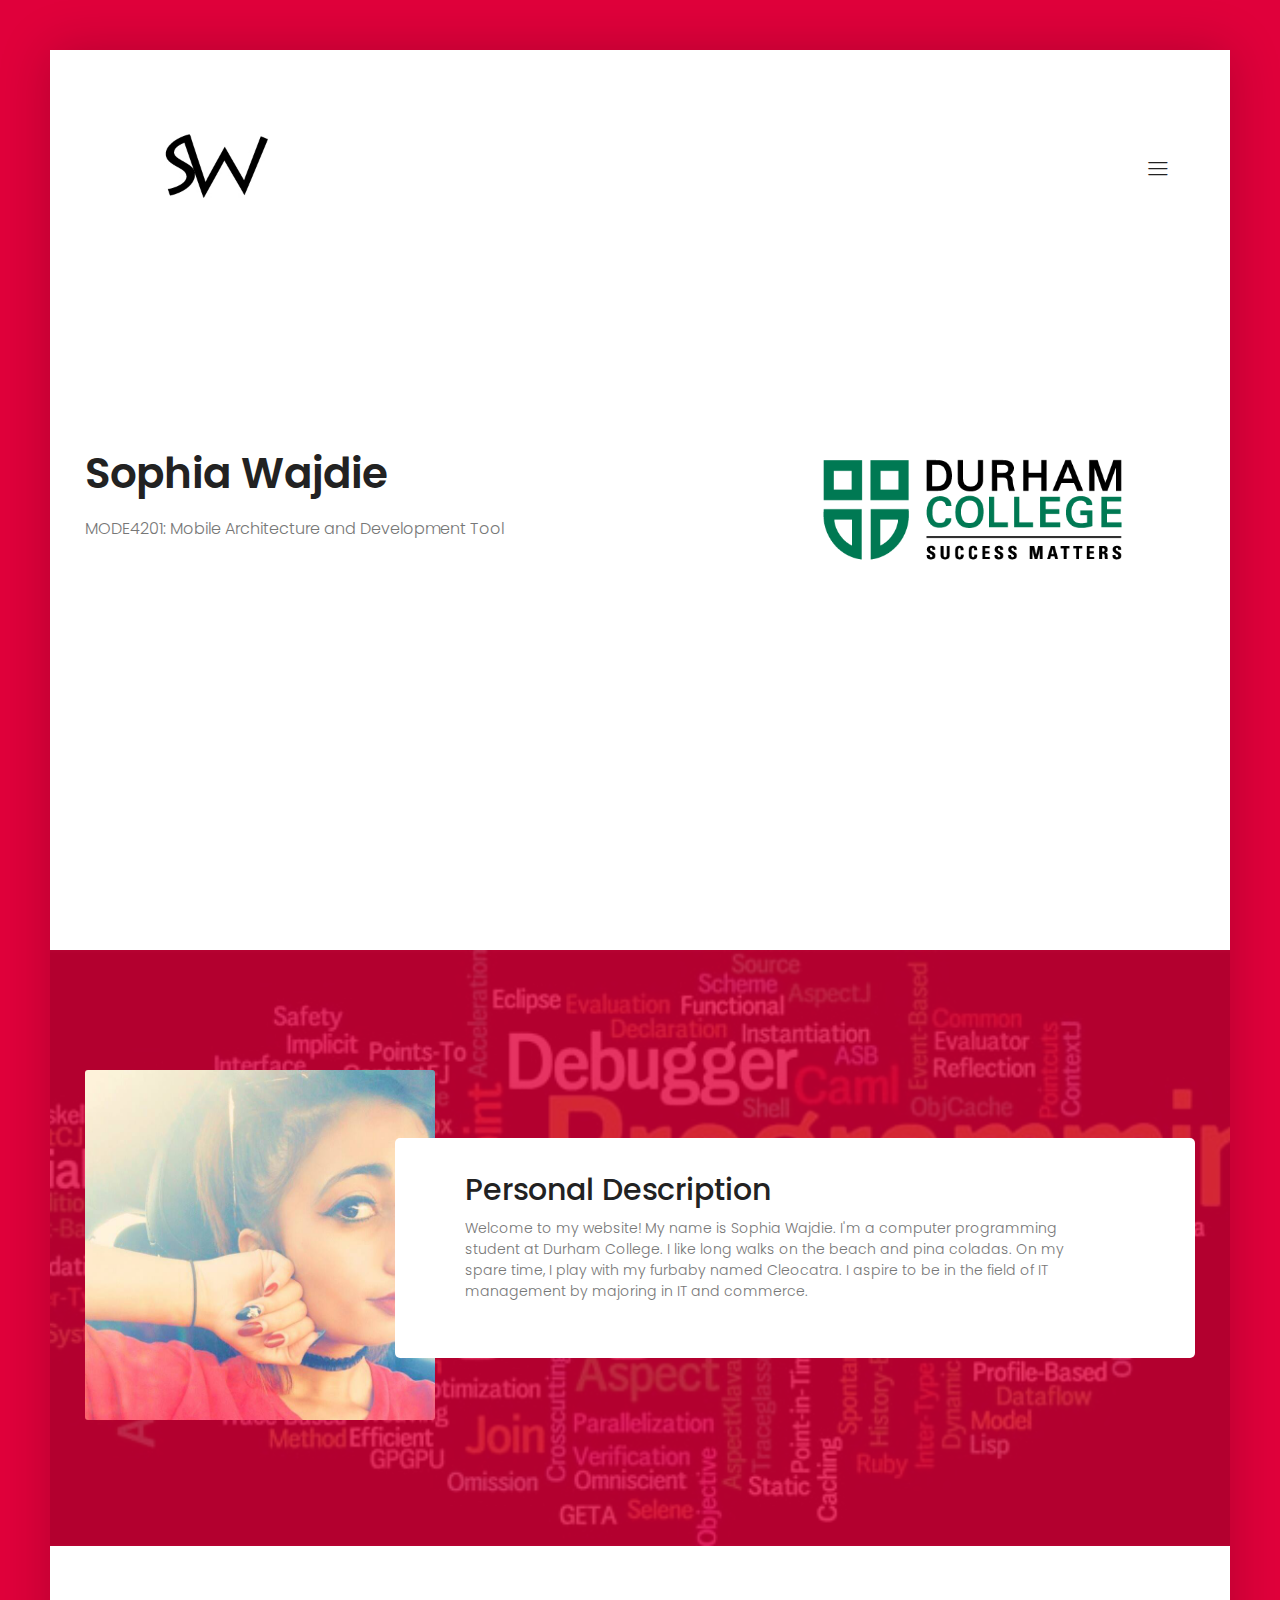
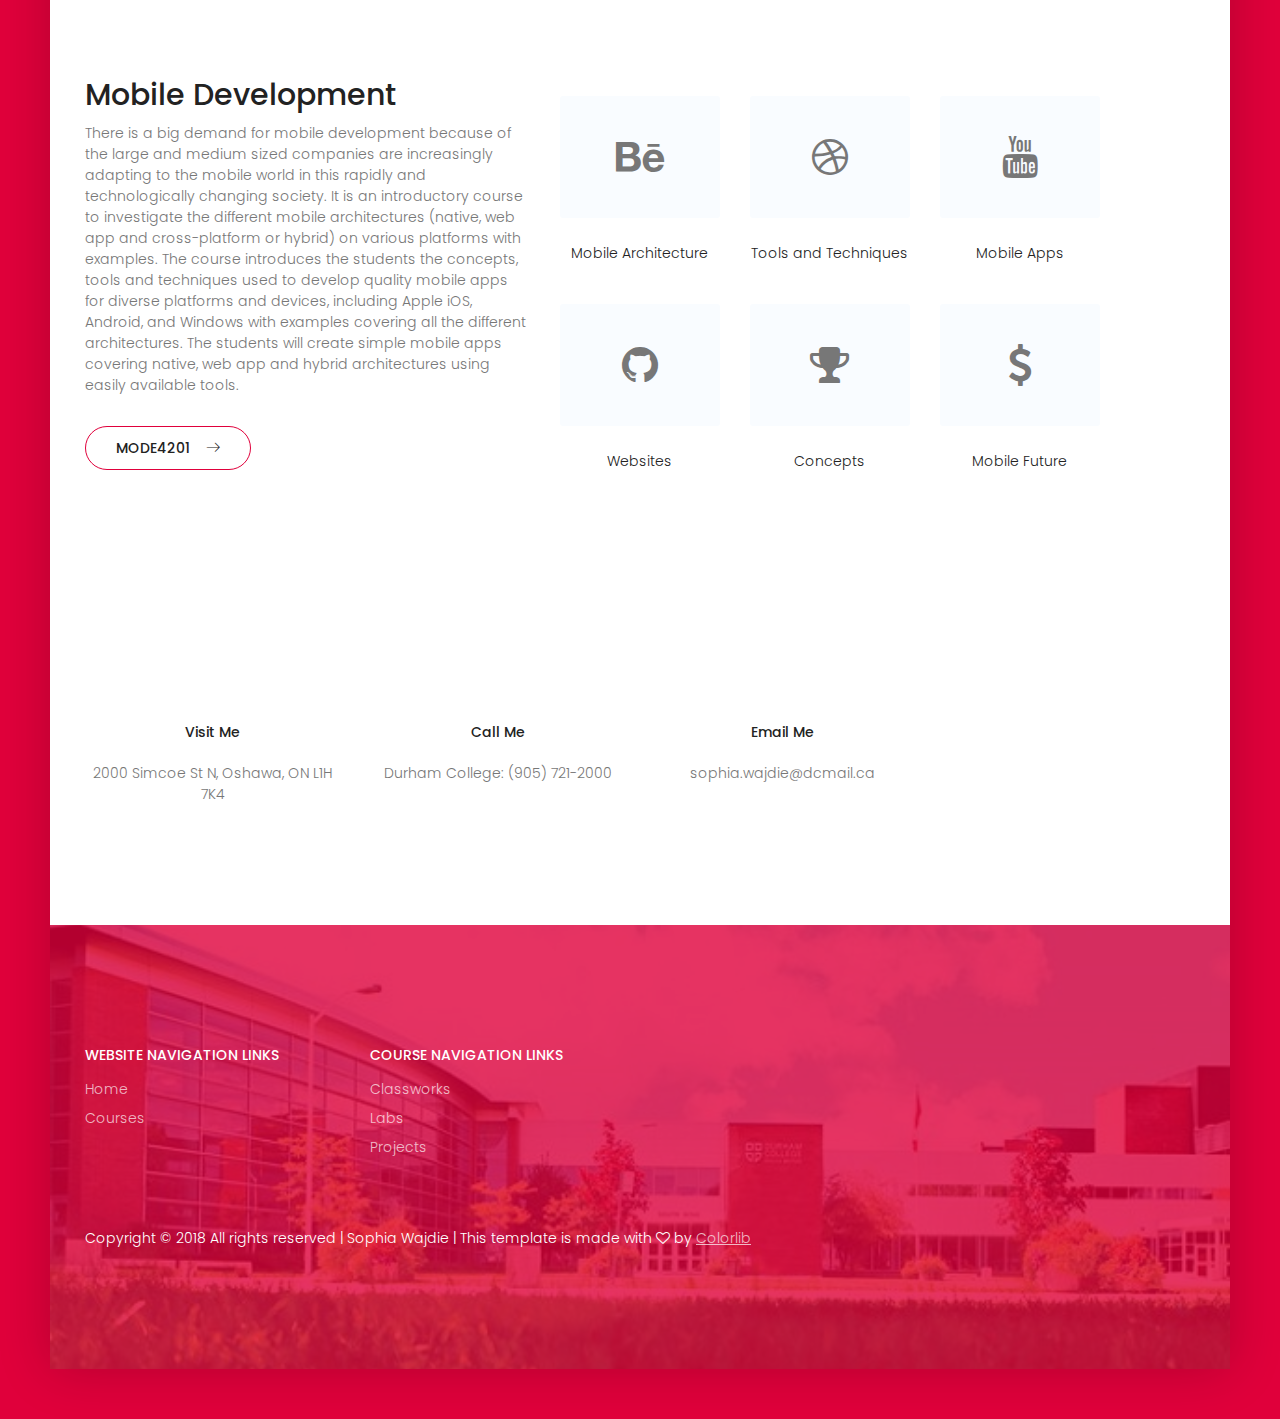
<file: index.html>
<!DOCTYPE html>
<html lang="zxx" class="no-js">
<head>
	<!-- Mobile Specific Meta -->
	<meta name="viewport" content="width=device-width, initial-scale=1, shrink-to-fit=no">
	<!-- Favicon-->
	<link rel="shortcut icon" href="img/fav.png">
	<!-- Author Meta -->
	<meta name="author" content="CodePixar">
	<!-- Meta Description -->
	<meta name="description" content="">
	<!-- Meta Keyword -->
	<meta name="keywords" content="">
	<!-- meta character set -->
	<meta charset="UTF-8">
	<!-- Site Title -->
	<title>Welcome</title>

	<link href="https://fonts.googleapis.com/css?family=Poppins:100,300,500" rel="stylesheet">
		<!--
		CSS
		============================================= -->
		<link rel="stylesheet" href="css/linearicons.css">
		<link rel="stylesheet" href="css/owl.carousel.css">
		<link rel="stylesheet" href="css/font-awesome.min.css">
		<link rel="stylesheet" href="css/nice-select.css">
		<link rel="stylesheet" href="css/magnific-popup.css">
		<link rel="stylesheet" href="css/bootstrap.css">
		<link rel="stylesheet" href="css/main.css">
	</head>
	<body class="dup-body">
		<div class="dup-body-wrap">
			<!-- Start Header Area -->
			<header class="default-header">
				<div class="header-wrap">
					<div class="header-top d-flex justify-content-between align-items-center">
						<div class="logo">
							<a href="index.html"><img src="img/logo.jpg" alt="logo" width="200"></a>
						</div>
						<div class="main-menubar d-flex align-items-center">
							<nav class="hide">
								<a href="index.html">Home</a>
								<a href="courses.html">Courses</a>
							</nav>
							<div class="menu-bar"><span class="lnr lnr-menu"></span></div>
						</div>
					</div>
				</div>
			</header>
		<!-- End Header Area -->
		<!-- Start Banner Area -->
		<section class="banner-area relative">
			<div class="overlay overlay-bg"></div>
			<div class="container">
				<div class="row fullscreen align-items-center justify-content-between">
					<div class="col-lg-6 col-md-7 col-sm-8">
						<div class="banner-content">
							<h1><br> Sophia Wajdie</h1>
							<p>MODE4201: Mobile Architecture and Development Tool</p>
						</div>
					</div>
					<div class="col-lg-5 col-md-5 col-sm-4">
						<img src="img/banner.png" alt="" class="img-fluid">
					</div>
				</div>
			</div>
		</section>
		<!-- End Banner Area -->
		<!-- Start studio Area -->
		<section class="section-gap studio-area">
			<div class="overlay overlay-bg"></div>
			<div class="container">
				<div class="row align-items-center">
					<div class="col-md-4 col-sm-6 text-center">
						<div class="studio-thumb">
							<img src="img/s.jpg" class="img-fluid" alt="">
						</div>
					</div>
					<div class="col-md-8 col-sm-6">
						<div class="studio-content">
							<h2>Personal Description</h2>
							<p> Welcome to my website! My name is Sophia Wajdie. I'm a computer programming student at Durham College.
							I like long walks on the beach and pina coladas. On my spare time, I play with my furbaby named Cleocatra.
							I aspire to be in the field of IT management by majoring in IT and commerce.</p>
						</div>
					</div>
				</div>
			</div>
		</section>
		<!-- End studio Area -->
		<!-- Start Achivement Area -->
		<section class="section-gap achivement-area">
			<div class="container">
				<div class="row align-items-center">
					<div class="col-lg-5">
						<div class="achivement-content">
							<h2>Mobile Development</h2>
							<p class="mb-30"> There is a big demand for mobile development because of the large and medium sized companies 
							are increasingly adapting to the mobile world in this rapidly and technologically changing society. It is an 
							introductory course to investigate the different mobile architectures (native, web app and cross-platform or hybrid) 
							on various platforms with examples. The course introduces the students the concepts, tools and techniques used to develop 
							quality mobile apps for diverse platforms and devices, including Apple iOS, Android, and Windows with examples covering 
							all the different architectures. The students will create simple mobile apps covering native, web app and hybrid 
							architectures using easily available tools. </p>
							<a href="classwork.html" class="primary-btn">MODE4201<span class="lnr lnr-arrow-right"></span></a>
						</div>
					</div>
					<div class="col-lg-6">
						<div class="total-achivement">
							<div class="row">
								<div class="col-md-4 col-sm-6">
									<div class="single-achivement">
										<a href="#" class="achivement-link">
											<i class="fa fa-behance"></i>
										</a>
										<h6><a href="#">Mobile Architecture</a></h6>
									</div>
								</div>
								<div class="col-md-4 col-sm-6">
									<div class="single-achivement">
										<a href="#" class="achivement-link">
											<i class="fa fa-dribbble"></i>
										</a>
										<h6><a href="#">Tools and Techniques</a></h6>
									</div>
								</div>
								<div class="col-md-4 col-sm-6">
									<div class="single-achivement">
										<a href="#" class="achivement-link">
											<i class="fa fa-youtube"></i>
										</a>
										<h6><a href="#">Mobile Apps</a></h6>
									</div>
								</div>
								<div class="col-md-4 col-sm-6">
									<div class="single-achivement">
										<a href="#" class="achivement-link">
											<i class="fa fa-github"></i>
										</a>
										<h6><a href="#">Websites</a></h6>
									</div>
								</div>
								<div class="col-md-4 col-sm-6">
									<div class="single-achivement">
										<a href="#" class="achivement-link">
											<i class="fa fa-trophy"></i>
										</a>
										<h6><a href="#">Concepts</a></h6>
									</div>
								</div>
								<div class="col-md-4 col-sm-6">
									<div class="single-achivement">
										<a href="#" class="achivement-link">
											<i class="fa fa-usd"></i>
										</a>
										<h6><a href="#">Mobile Future</a></h6>
									</div>
								</div>
							</div>
						</div>
					</div>
				</div>
			</div>
		</section>
		<!-- End Achivement Area -->
		

		<!-- Start Contact Area -->
		<section class="contact-area">
			<div class="container">
				<div class="row">
					<div class="col-lg-3 col-md-6">
						<div class="single-address text-center">
							<h6>Visit Me</h6>
							<p> 2000 Simcoe St N, Oshawa, ON L1H 7K4</p>
						</div>
					</div>
					<div class="col-lg-3 col-md-6">
						<div class="single-address text-center">
							<h6>Call Me</h6>
							<p>Durham College: <a href="tel:9057212000">(905) 721-2000</a></p>
						</div>
					</div>
					<div class="col-lg-3 col-md-6">
						<div class="single-address text-center">
							<h6>Email Me</h6>
							<p><a href="mailto:sophia.wajdie@dcmail.ca">sophia.wajdie@dcmail.ca</a>
							</p>
						</div>
					</div>
				</div>
			</div>
		</section>
		<!-- End Contact Area -->

		<!-- Start Subscription Area -->

		<!-- End Subscription Area -->

		<!-- Strat Footer Area -->
		<footer class="section-gap footer-widget-area">
			<div class="overlay overlay-bg"></div>
			<div class="container">
				<div class="row">
					<div class="col-lg-3 col-sm-6">
						<div class="single-footer-widget">
							<h6 class="text-white text-uppercase mb-20">Website Navigation Links</h6>
							<ul class="footer-nav">
								<li><a href="index.html">Home</a></li>
								<li><a href="courses.html">Courses</a></li>
							</ul>
						</div>
					</div>
					<div class="col-lg-3 col-sm-6">
						<div class="single-footer-widget">
							<h6 class="text-white text-uppercase mb-20">Course Navigation Links</h6>
							<ul class="footer-nav">
								<li><a href="classworks.html">Classworks</a></li>
								<li><a href="labs.html">Labs</a></li>
								<li><a href="projects.html">Projects</a></li>
							</ul>
						</div>
					</div>
				</div>
				<div class="footer-bottom d-flex justify-content-between align-items-center flex-wrap">
					<p class="footer-text m-0">Copyright &copy; 2018 All rights reserved   |  Sophia Wajdie | This template is made with <i class="fa fa-heart-o" aria-hidden="true"></i> by <a href="https://colorlib.com/">Colorlib</a></p>

				</div>
			</div>
		</footer>
		<!-- End Footer Area -->
		</div>

		<script src="js/vendor/jquery-2.2.4.min.js"></script>
		<script src="https://cdnjs.cloudflare.com/ajax/libs/popper.js/1.11.0/umd/popper.min.js" integrity="sha384-b/U6ypiBEHpOf/4+1nzFpr53nxSS+GLCkfwBdFNTxtclqqenISfwAzpKaMNFNmj4" crossorigin="anonymous"></script>
		<script src="js/vendor/bootstrap.min.js"></script>
		<script src="js/jquery.ajaxchimp.min.js"></script>
		<script src="js/owl.carousel.min.js"></script>
		<script src="js/jquery.nice-select.min.js"></script>
		<script src="js/jquery.magnific-popup.min.js"></script>
		<script src="js/main.js"></script>
	</body>
</html>
</file>
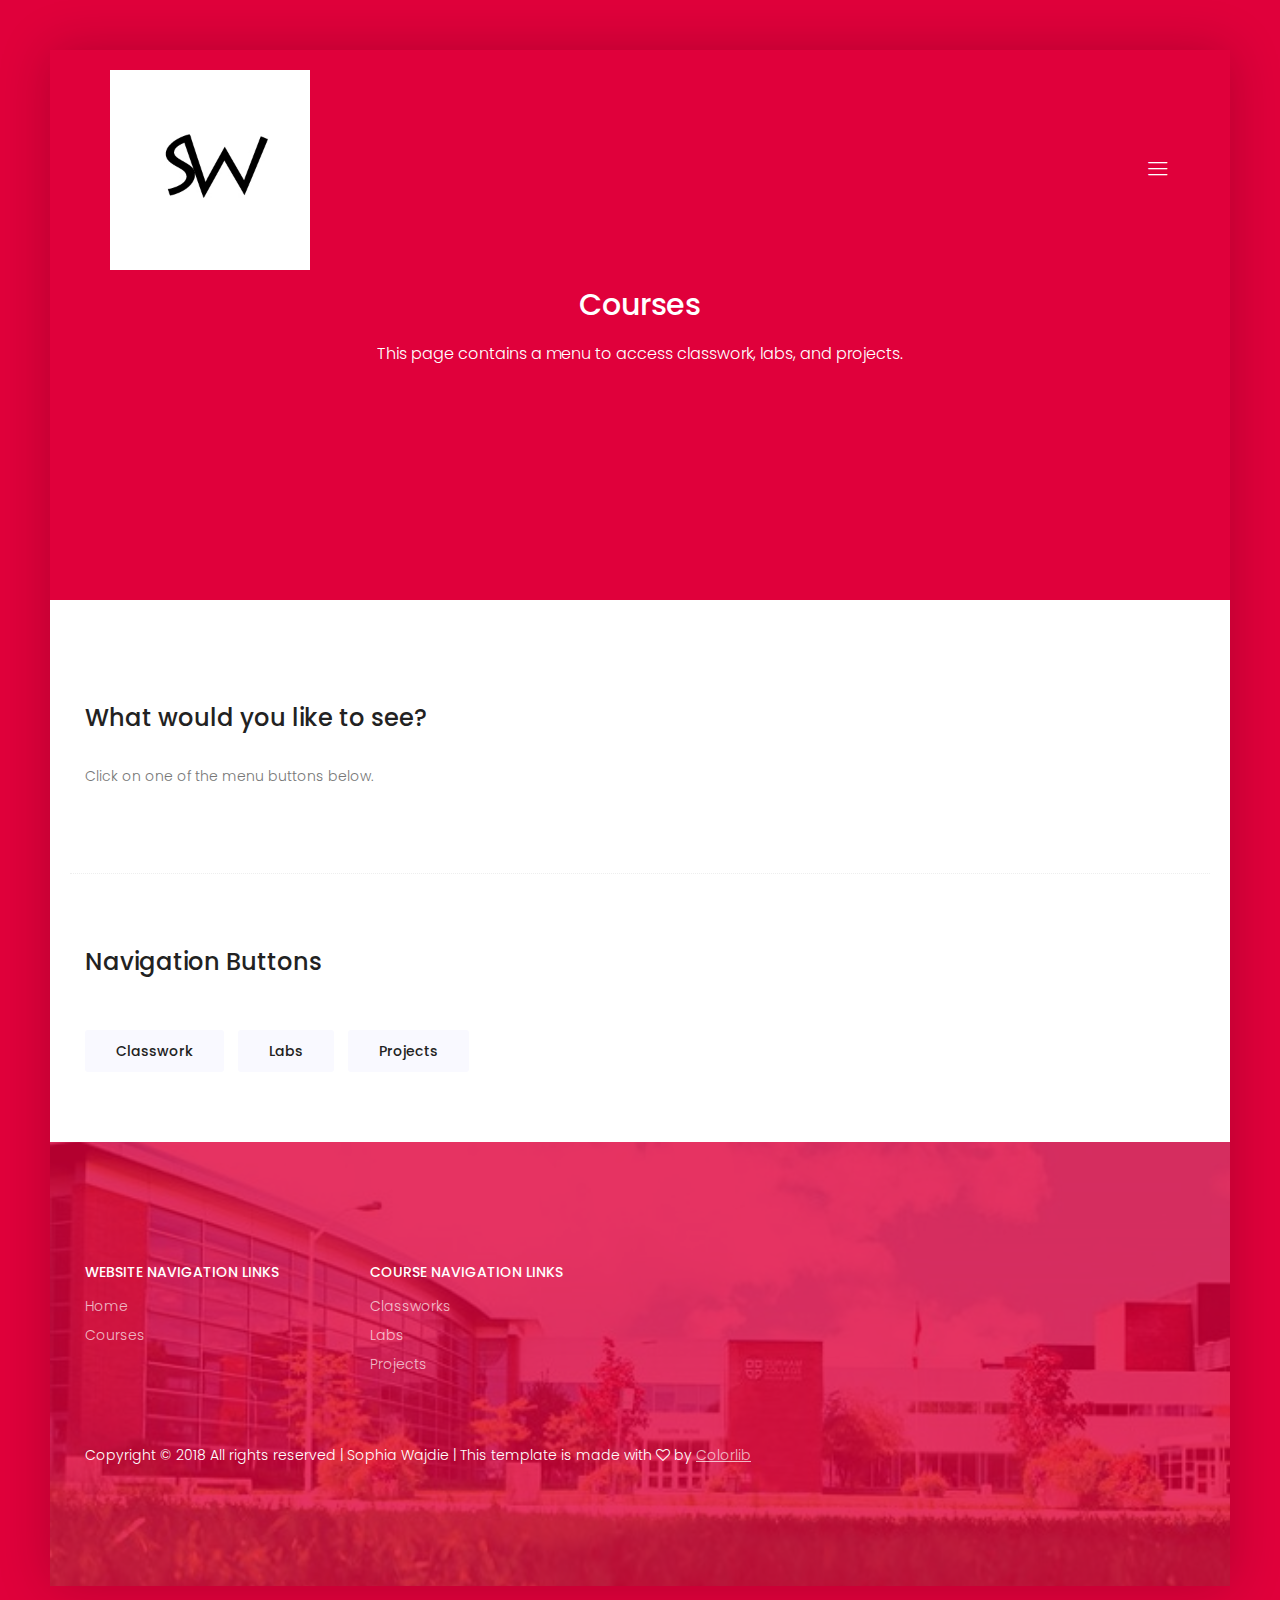
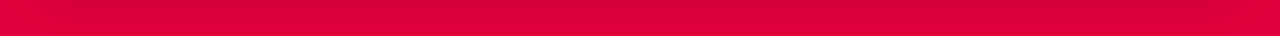
<file: courses.html>
<!DOCTYPE html>
<html lang="zxx" class="no-js">
<head>
	<!-- Mobile Specific Meta -->
	<meta name="viewport" content="width=device-width, initial-scale=1, shrink-to-fit=no">
	<!-- Favicon-->
	<link rel="shortcut icon" href="img/fav.png">
	<!-- Author Meta -->
	<meta name="author" content="CodePixar">
	<!-- Meta Description -->
	<meta name="description" content="">
	<!-- Meta Keyword -->
	<meta name="keywords" content="">
	<!-- meta character set -->
	<meta charset="UTF-8">
	<!-- Site Title -->
	<title>Courses</title>

	<link href="https://fonts.googleapis.com/css?family=Poppins:100,300,500" rel="stylesheet">
		<!--
		CSS
		============================================= -->
		<link rel="stylesheet" href="css/linearicons.css">
		<link rel="stylesheet" href="css/owl.carousel.css">
		<link rel="stylesheet" href="css/font-awesome.min.css">
		<link rel="stylesheet" href="css/nice-select.css">
		<link rel="stylesheet" href="css/magnific-popup.css">
		<link rel="stylesheet" href="css/bootstrap.css">
		<link rel="stylesheet" href="css/main.css">
	</head>
	<body class="dup-body">
		<div class="dup-body-wrap">
			<!-- Start Header Area -->
			<header class="default-header">
				<div class="header-wrap">
					<div class="header-top d-flex justify-content-between align-items-center">
						<div class="logo">
							<a href="index.html"><img src="img/logo.jpg" alt="logo" width="200"></a>
						</div>
						<div class="main-menubar white-menubar d-flex align-items-center">
							<nav class="hide">
								<a href="index.html">Home</a>
								<a href="courses.html">Courses</a>
							</nav>
							<div class="menu-bar"><span class="lnr lnr-menu"></span></div>
						</div>
					</div>
				</div>
			</header>
		<!-- End Header Area -->
		<!-- Start Banner Area -->
		<section class="generic-banner element-banner relative">
			<div class="container">
				<div class="row height align-items-center justify-content-center">
					<div class="col-lg-10">
						<div class="banner-content text-center">
							<h2 class="text-white">Courses</h2>
							<p class="text-white">This page contains a menu to access classwork, labs, and projects. </p>
						</div>
					</div>
				</div>
			</div>
		</section>
		<!-- End Banner Area -->
		<!-- Start Sample Area -->
		<section class="sample-text-area">
			<div class="container">
				<h3 class="text-heading">What would you like to see?</h3>
				<p class="sample-text">
					Click on one of the menu buttons below.
				</p>
			</div>
		</section>
		<!-- End Sample Area -->
		<!-- Start Button -->
		<section class="button-area">
			<div class="container border-top-generic">
				<h3 class="text-heading">Navigation Buttons</h3>

				<div class="button-group-area mt-40">
					<a href="classworks.html" class="genric-btn default radius">Classwork</a>
					<a href="labs.html" class="genric-btn default radius">Labs</a>
					<a href="projects.html" class="genric-btn default radius">Projects</a>
				</div>
				
			</div>
		</section>
		<!-- End Button -->
		
		<!-- Strat Footer Area -->
		<footer class="section-gap footer-widget-area">
			<div class="overlay overlay-bg"></div>
			<div class="container">
				<div class="row">
					<div class="col-lg-3 col-sm-6">
						<div class="single-footer-widget">
							<h6 class="text-white text-uppercase mb-20">Website Navigation Links</h6>
							<ul class="footer-nav">
								<li><a href="index.html">Home</a></li>
								<li><a href="courses.html">Courses</a></li>
							</ul>
						</div>
					</div>
					<div class="col-lg-3 col-sm-6">
						<div class="single-footer-widget">
							<h6 class="text-white text-uppercase mb-20">Course Navigation Links</h6>
							<ul class="footer-nav">
								<li><a href="classworks.html">Classworks</a></li>
								<li><a href="labs.html">Labs</a></li>
								<li><a href="projects.html">Projects</a></li>
							</ul>
						</div>
					</div>
				</div>
				<div class="footer-bottom d-flex justify-content-between align-items-center flex-wrap">
					<p class="footer-text m-0">Copyright &copy; 2018 All rights reserved   |  Sophia Wajdie | This template is made with <i class="fa fa-heart-o" aria-hidden="true"></i> by <a href="https://colorlib.com/">Colorlib</a></p>

				</div>
			</div>
		</footer>
		<!-- End Footer Area -->
		</div>

		<script src="js/vendor/jquery-2.2.4.min.js"></script>
		<script src="https://cdnjs.cloudflare.com/ajax/libs/popper.js/1.11.0/umd/popper.min.js" integrity="sha384-b/U6ypiBEHpOf/4+1nzFpr53nxSS+GLCkfwBdFNTxtclqqenISfwAzpKaMNFNmj4" crossorigin="anonymous"></script>
		<script src="js/vendor/bootstrap.min.js"></script>
		<script src="js/jquery.ajaxchimp.min.js"></script>
		<script src="js/owl.carousel.min.js"></script>
		<script src="js/jquery.nice-select.min.js"></script>
		<script src="js/jquery.magnific-popup.min.js"></script>
		<script src="js/main.js"></script>
	</body>
</html>
</file>
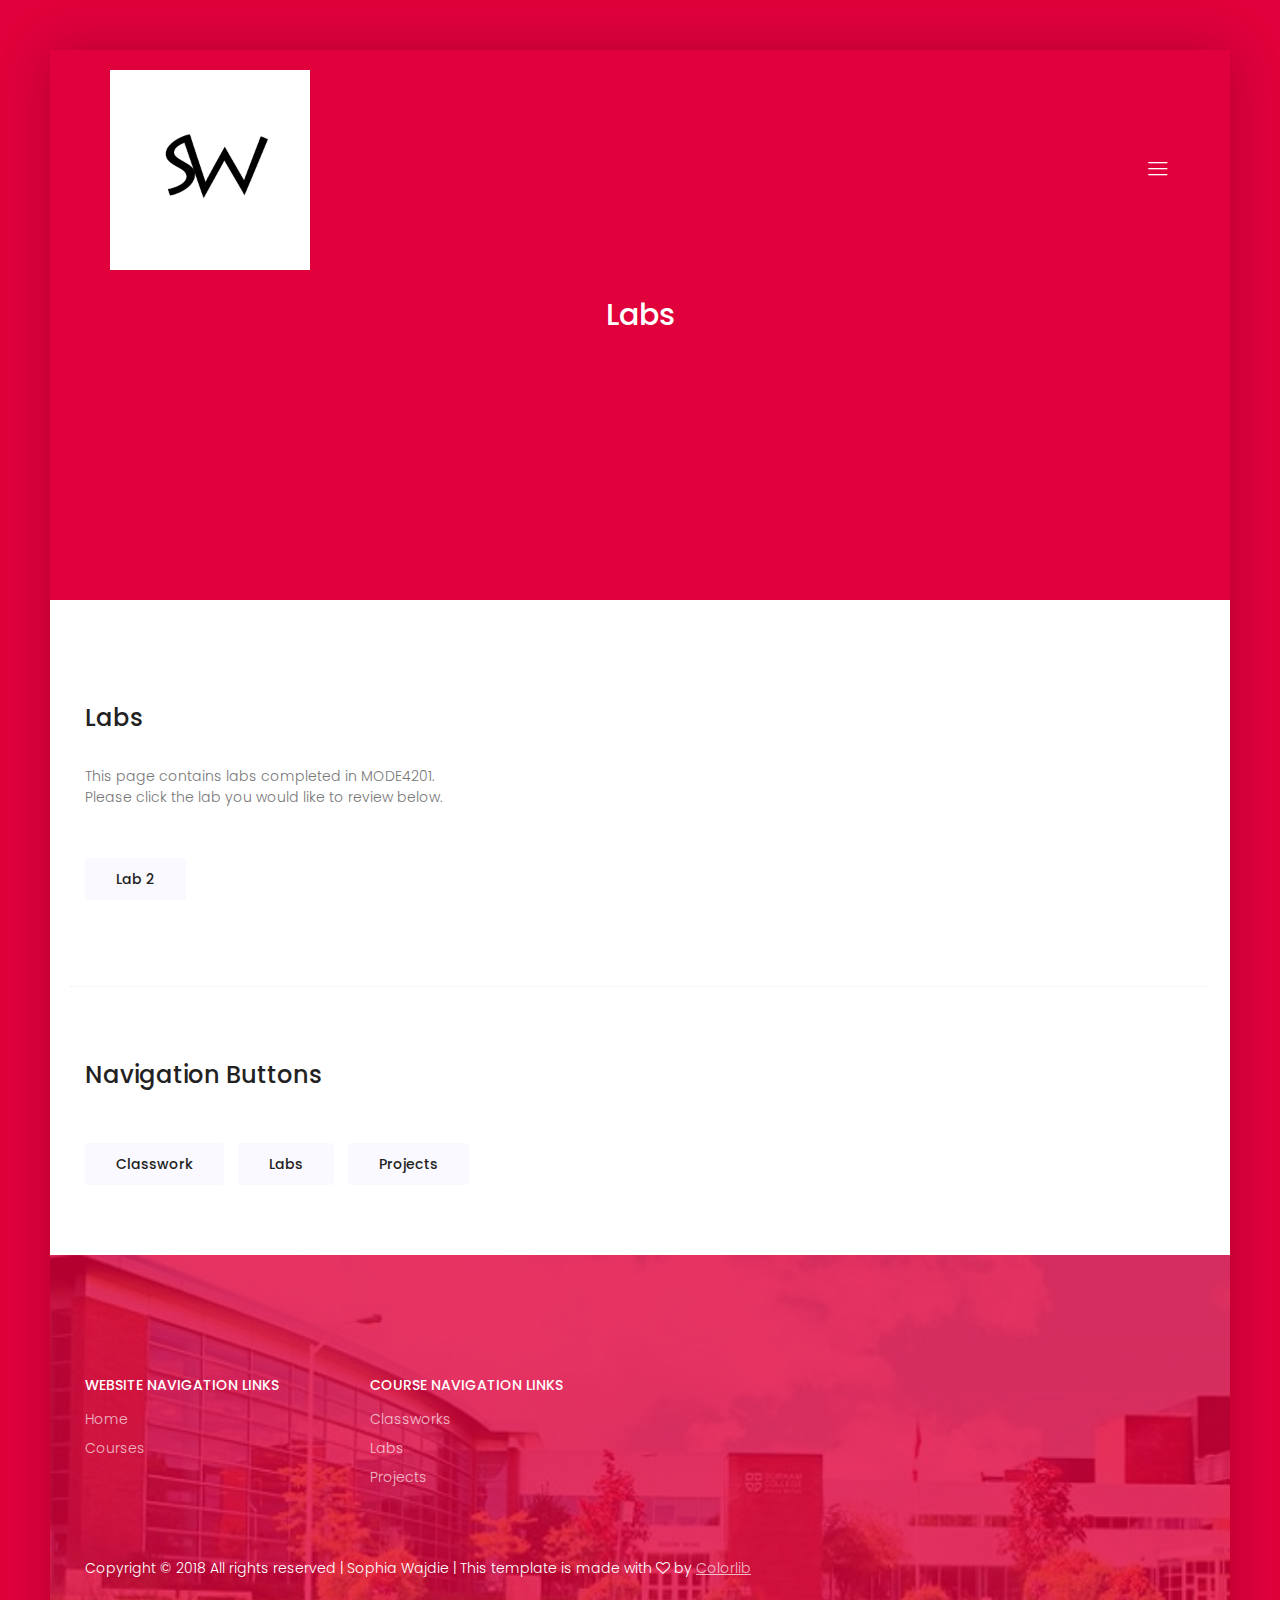
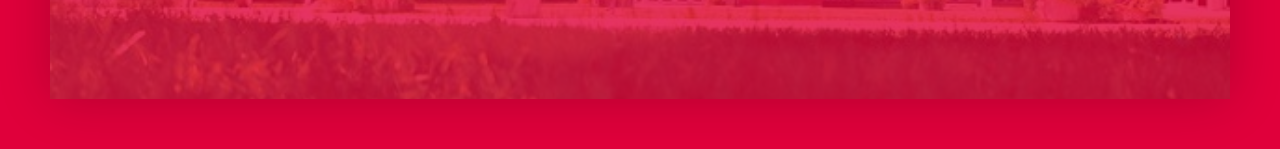
<file: labs.html>
<!DOCTYPE html>
<html lang="zxx" class="no-js">
<head>
	<!-- Mobile Specific Meta -->
	<meta name="viewport" content="width=device-width, initial-scale=1, shrink-to-fit=no">
	<!-- Favicon-->
	<link rel="shortcut icon" href="img/fav.png">
	<!-- Author Meta -->
	<meta name="author" content="CodePixar">
	<!-- Meta Description -->
	<meta name="description" content="">
	<!-- Meta Keyword -->
	<meta name="keywords" content="">
	<!-- meta character set -->
	<meta charset="UTF-8">
	<!-- Site Title -->
	<title>Labs</title>

	<link href="https://fonts.googleapis.com/css?family=Poppins:100,300,500" rel="stylesheet">
		<!--
		CSS
		============================================= -->
		<link rel="stylesheet" href="css/linearicons.css">
		<link rel="stylesheet" href="css/owl.carousel.css">
		<link rel="stylesheet" href="css/font-awesome.min.css">
		<link rel="stylesheet" href="css/nice-select.css">
		<link rel="stylesheet" href="css/magnific-popup.css">
		<link rel="stylesheet" href="css/bootstrap.css">
		<link rel="stylesheet" href="css/main.css">
	</head>
	<body class="dup-body">
		<div class="dup-body-wrap">
			<!-- Start Header Area -->
			<header class="default-header">
				<div class="header-wrap">
					<div class="header-top d-flex justify-content-between align-items-center">
						<div class="logo">
							<a href="index.html"><img src="img/logo.jpg" alt="logo" width="200"></a>
						</div>
						<div class="main-menubar white-menubar d-flex align-items-center">
							<nav class="hide">
								<a href="index.html">Home</a>
								<a href="courses.html">Courses</a>
							</nav>
							<div class="menu-bar"><span class="lnr lnr-menu"></span></div>
						</div>
					</div>
				</div>
			</header>
		<!-- End Header Area -->
		<!-- Start Banner Area -->
		<section class="generic-banner element-banner relative">
			<div class="container">
				<div class="row height align-items-center justify-content-center">
					<div class="col-lg-10">
						<div class="banner-content text-center">
							<h2 class="text-white">Labs</h2>
						</div>
					</div>
				</div>
			</div>
		</section>
		<!-- End Banner Area -->
		<!-- Start Sample Area -->
		<section class="sample-text-area">
			<div class="container">
				<h3 class="text-heading">Labs</h3>
				<p class="sample-text">
					 This page contains labs completed in MODE4201.
				</br>
					Please click the lab you would like to review below.
					
					<div class="button-group-area mt-40">
						<a href="lab2.html" class="genric-btn default radius">Lab 2</a>
					</div>
				</p>
			</div>
		</section>
		<!-- End Sample Area -->
		<!-- Start Button -->
		<section class="button-area">
			<div class="container border-top-generic">
				<h3 class="text-heading">Navigation Buttons</h3>

				<div class="button-group-area mt-40">
					<a href="classworks.html" class="genric-btn default radius">Classwork</a>
					<a href="labs.html" class="genric-btn default radius">Labs</a>
					<a href="projects.html" class="genric-btn default radius">Projects</a>
				</div>
				
			</div>
		</section>
		<!-- End Button -->
		
		<!-- Strat Footer Area -->
		<footer class="section-gap footer-widget-area">
			<div class="overlay overlay-bg"></div>
			<div class="container">
				<div class="row">
					<div class="col-lg-3 col-sm-6">
						<div class="single-footer-widget">
							<h6 class="text-white text-uppercase mb-20">Website Navigation Links</h6>
							<ul class="footer-nav">
								<li><a href="index.html">Home</a></li>
								<li><a href="courses.html">Courses</a></li>
							</ul>
						</div>
					</div>
					<div class="col-lg-3 col-sm-6">
						<div class="single-footer-widget">
							<h6 class="text-white text-uppercase mb-20">Course Navigation Links</h6>
							<ul class="footer-nav">
								<li><a href="classworks.html">Classworks</a></li>
								<li><a href="labs.html">Labs</a></li>
								<li><a href="projects.html">Projects</a></li>
							</ul>
						</div>
					</div>
				</div>
				<div class="footer-bottom d-flex justify-content-between align-items-center flex-wrap">
					<p class="footer-text m-0">Copyright &copy; 2018 All rights reserved   |  Sophia Wajdie | This template is made with <i class="fa fa-heart-o" aria-hidden="true"></i> by <a href="https://colorlib.com/">Colorlib</a></p>

				</div>
			</div>
		</footer>
		<!-- End Footer Area -->
		</div>

		<script src="js/vendor/jquery-2.2.4.min.js"></script>
		<script src="https://cdnjs.cloudflare.com/ajax/libs/popper.js/1.11.0/umd/popper.min.js" integrity="sha384-b/U6ypiBEHpOf/4+1nzFpr53nxSS+GLCkfwBdFNTxtclqqenISfwAzpKaMNFNmj4" crossorigin="anonymous"></script>
		<script src="js/vendor/bootstrap.min.js"></script>
		<script src="js/jquery.ajaxchimp.min.js"></script>
		<script src="js/owl.carousel.min.js"></script>
		<script src="js/jquery.nice-select.min.js"></script>
		<script src="js/jquery.magnific-popup.min.js"></script>
		<script src="js/main.js"></script>
	</body>
</html>
</file>
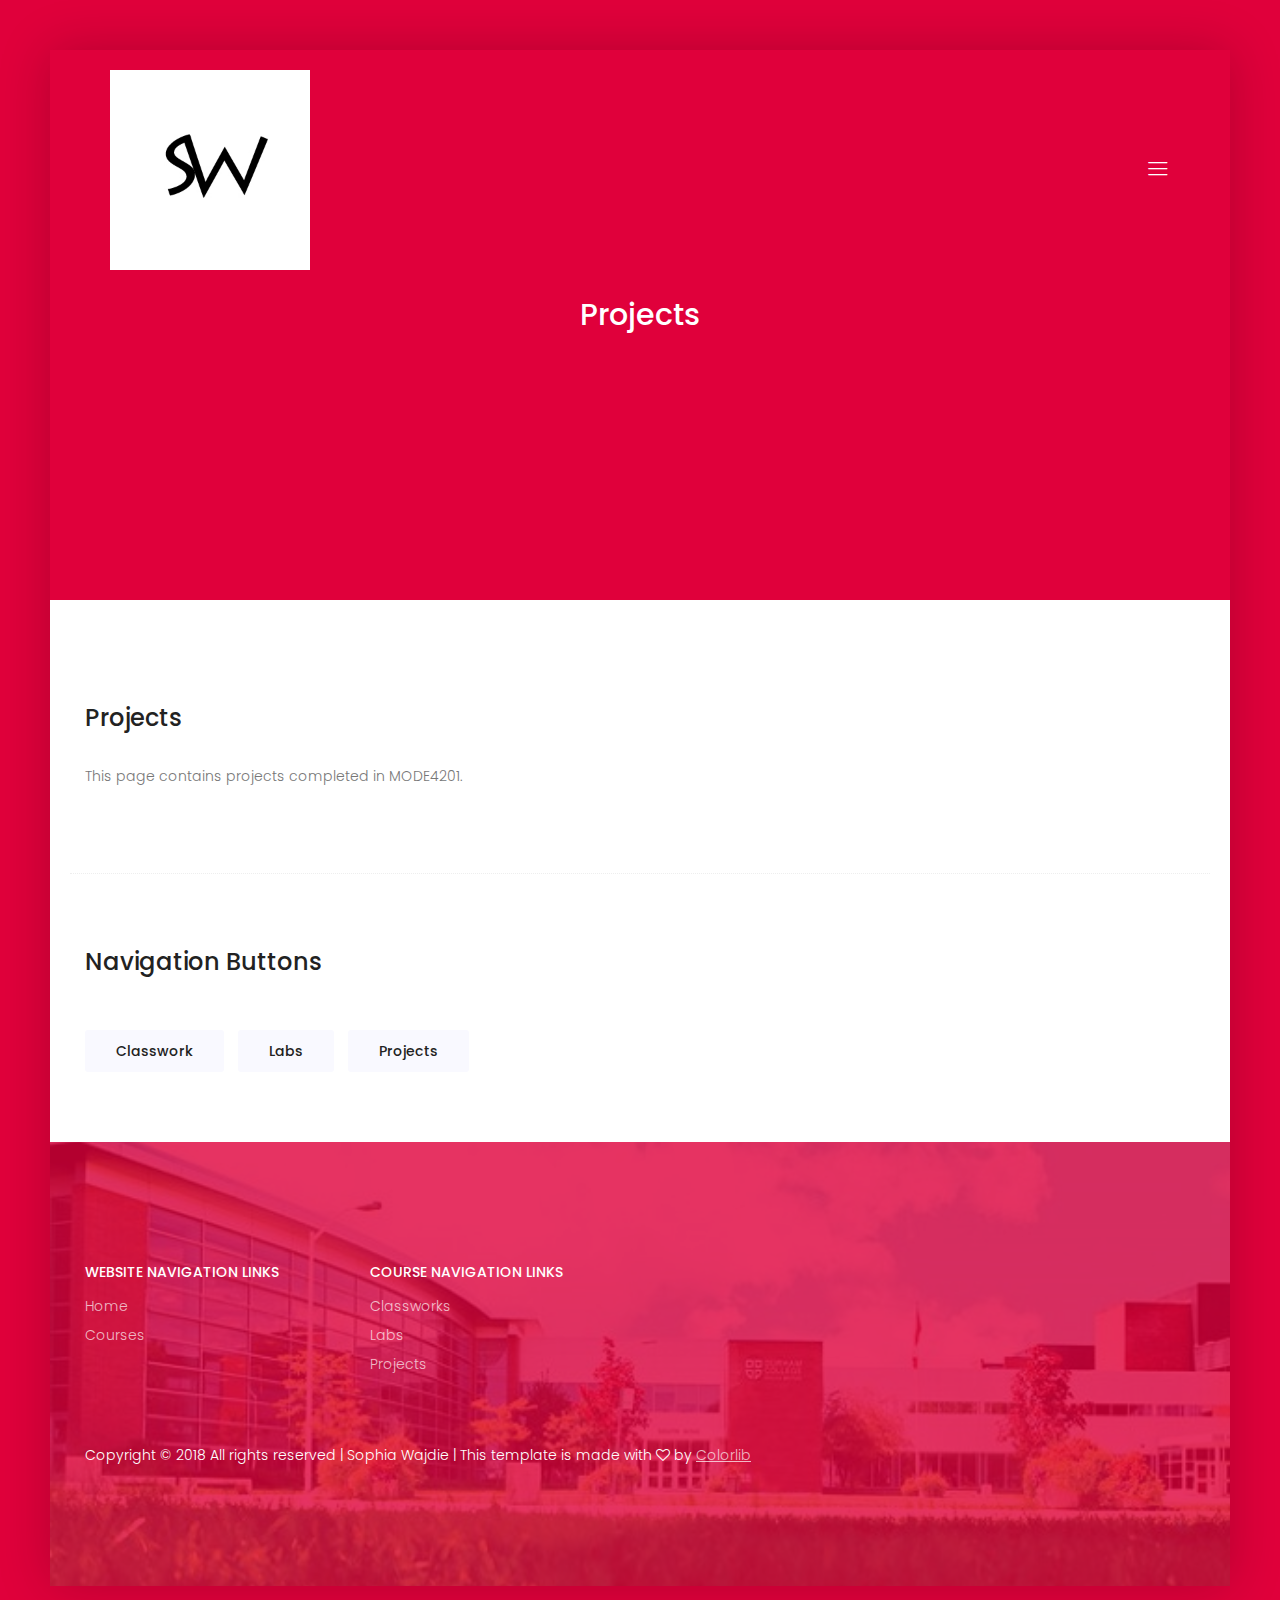
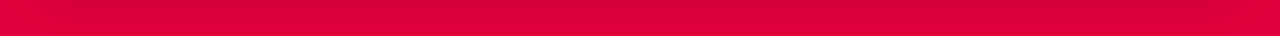
<file: projects.html>
<!DOCTYPE html>
<html lang="zxx" class="no-js">
<head>
	<!-- Mobile Specific Meta -->
	<meta name="viewport" content="width=device-width, initial-scale=1, shrink-to-fit=no">
	<!-- Favicon-->
	<link rel="shortcut icon" href="img/fav.png">
	<!-- Author Meta -->
	<meta name="author" content="CodePixar">
	<!-- Meta Description -->
	<meta name="description" content="">
	<!-- Meta Keyword -->
	<meta name="keywords" content="">
	<!-- meta character set -->
	<meta charset="UTF-8">
	<!-- Site Title -->
	<title>Projects</title>

	<link href="https://fonts.googleapis.com/css?family=Poppins:100,300,500" rel="stylesheet">
		<!--
		CSS
		============================================= -->
		<link rel="stylesheet" href="css/linearicons.css">
		<link rel="stylesheet" href="css/owl.carousel.css">
		<link rel="stylesheet" href="css/font-awesome.min.css">
		<link rel="stylesheet" href="css/nice-select.css">
		<link rel="stylesheet" href="css/magnific-popup.css">
		<link rel="stylesheet" href="css/bootstrap.css">
		<link rel="stylesheet" href="css/main.css">
	</head>
	<body class="dup-body">
		<div class="dup-body-wrap">
			<!-- Start Header Area -->
			<header class="default-header">
				<div class="header-wrap">
					<div class="header-top d-flex justify-content-between align-items-center">
						<div class="logo">
							<a href="index.html"><img src="img/logo.jpg" alt="logo" width="200"></a>
						</div>
						<div class="main-menubar white-menubar d-flex align-items-center">
							<nav class="hide">
								<a href="index.html">Home</a>
								<a href="courses.html">Courses</a>
							</nav>
							<div class="menu-bar"><span class="lnr lnr-menu"></span></div>
						</div>
					</div>
				</div>
			</header>
		<!-- End Header Area -->
		<!-- Start Banner Area -->
		<section class="generic-banner element-banner relative">
			<div class="container">
				<div class="row height align-items-center justify-content-center">
					<div class="col-lg-10">
						<div class="banner-content text-center">
							<h2 class="text-white">Projects</h2>
						</div>
					</div>
				</div>
			</div>
		</section>
		<!-- End Banner Area -->
		<!-- Start Sample Area -->
		<section class="sample-text-area">
			<div class="container">
				<h3 class="text-heading">Projects</h3>
				<p class="sample-text">
					 This page contains projects completed in MODE4201.
				</p>
			</div>
		</section>
		<!-- End Sample Area -->
		<!-- Start Button -->
		<section class="button-area">
			<div class="container border-top-generic">
				<h3 class="text-heading">Navigation Buttons</h3>

				<div class="button-group-area mt-40">
					<a href="classworks.html" class="genric-btn default radius">Classwork</a>
					<a href="labs.html" class="genric-btn default radius">Labs</a>
					<a href="projects.html" class="genric-btn default radius">Projects</a>
				</div>
				
			</div>
		</section>
		<!-- End Button -->
		
		<!-- Strat Footer Area -->
		<footer class="section-gap footer-widget-area">
			<div class="overlay overlay-bg"></div>
			<div class="container">
				<div class="row">
					<div class="col-lg-3 col-sm-6">
						<div class="single-footer-widget">
							<h6 class="text-white text-uppercase mb-20">Website Navigation Links</h6>
							<ul class="footer-nav">
								<li><a href="index.html">Home</a></li>
								<li><a href="courses.html">Courses</a></li>
							</ul>
						</div>
					</div>
					<div class="col-lg-3 col-sm-6">
						<div class="single-footer-widget">
							<h6 class="text-white text-uppercase mb-20">Course Navigation Links</h6>
							<ul class="footer-nav">
								<li><a href="classworks.html">Classworks</a></li>
								<li><a href="labs.html">Labs</a></li>
								<li><a href="projects.html">Projects</a></li>
							</ul>
						</div>
					</div>
				</div>
				<div class="footer-bottom d-flex justify-content-between align-items-center flex-wrap">
					<p class="footer-text m-0">Copyright &copy; 2018 All rights reserved   |  Sophia Wajdie | This template is made with <i class="fa fa-heart-o" aria-hidden="true"></i> by <a href="https://colorlib.com/">Colorlib</a></p>

				</div>
			</div>
		</footer>
		<!-- End Footer Area -->
		</div>

		<script src="js/vendor/jquery-2.2.4.min.js"></script>
		<script src="https://cdnjs.cloudflare.com/ajax/libs/popper.js/1.11.0/umd/popper.min.js" integrity="sha384-b/U6ypiBEHpOf/4+1nzFpr53nxSS+GLCkfwBdFNTxtclqqenISfwAzpKaMNFNmj4" crossorigin="anonymous"></script>
		<script src="js/vendor/bootstrap.min.js"></script>
		<script src="js/jquery.ajaxchimp.min.js"></script>
		<script src="js/owl.carousel.min.js"></script>
		<script src="js/jquery.nice-select.min.js"></script>
		<script src="js/jquery.magnific-popup.min.js"></script>
		<script src="js/main.js"></script>
	</body>
</html>
</file>
<file: css/linearicons.css>
@font-face {
	font-family: 'Linearicons-Free';
	src:url('../fonts/Linearicons-Free.eot?w118d');
	src:url('../fonts/Linearicons-Free.eot?#iefixw118d') format('embedded-opentype'),
		url('../fonts/Linearicons-Free.woff2?w118d') format('woff2'),
		url('../fonts/Linearicons-Free.woff?w118d') format('woff'),
		url('../fonts/Linearicons-Free.ttf?w118d') format('truetype'),
		url('../fonts/Linearicons-Free.svg?w118d#Linearicons-Free') format('svg');
	font-weight: normal;
	font-style: normal;
}

.lnr {
	font-family: 'Linearicons-Free';
	speak: none;
	font-style: normal;
	font-weight: normal;
	font-variant: normal;
	text-transform: none;
	line-height: 1;

	/* Better Font Rendering =========== */
	-webkit-font-smoothing: antialiased;
	-moz-osx-font-smoothing: grayscale;
}

.lnr-home:before {
	content: "\e800";
}
.lnr-apartment:before {
	content: "\e801";
}
.lnr-pencil:before {
	content: "\e802";
}
.lnr-magic-wand:before {
	content: "\e803";
}
.lnr-drop:before {
	content: "\e804";
}
.lnr-lighter:before {
	content: "\e805";
}
.lnr-poop:before {
	content: "\e806";
}
.lnr-sun:before {
	content: "\e807";
}
.lnr-moon:before {
	content: "\e808";
}
.lnr-cloud:before {
	content: "\e809";
}
.lnr-cloud-upload:before {
	content: "\e80a";
}
.lnr-cloud-download:before {
	content: "\e80b";
}
.lnr-cloud-sync:before {
	content: "\e80c";
}
.lnr-cloud-check:before {
	content: "\e80d";
}
.lnr-database:before {
	content: "\e80e";
}
.lnr-lock:before {
	content: "\e80f";
}
.lnr-cog:before {
	content: "\e810";
}
.lnr-trash:before {
	content: "\e811";
}
.lnr-dice:before {
	content: "\e812";
}
.lnr-heart:before {
	content: "\e813";
}
.lnr-star:before {
	content: "\e814";
}
.lnr-star-half:before {
	content: "\e815";
}
.lnr-star-empty:before {
	content: "\e816";
}
.lnr-flag:before {
	content: "\e817";
}
.lnr-envelope:before {
	content: "\e818";
}
.lnr-paperclip:before {
	content: "\e819";
}
.lnr-inbox:before {
	content: "\e81a";
}
.lnr-eye:before {
	content: "\e81b";
}
.lnr-printer:before {
	content: "\e81c";
}
.lnr-file-empty:before {
	content: "\e81d";
}
.lnr-file-add:before {
	content: "\e81e";
}
.lnr-enter:before {
	content: "\e81f";
}
.lnr-exit:before {
	content: "\e820";
}
.lnr-graduation-hat:before {
	content: "\e821";
}
.lnr-license:before {
	content: "\e822";
}
.lnr-music-note:before {
	content: "\e823";
}
.lnr-film-play:before {
	content: "\e824";
}
.lnr-camera-video:before {
	content: "\e825";
}
.lnr-camera:before {
	content: "\e826";
}
.lnr-picture:before {
	content: "\e827";
}
.lnr-book:before {
	content: "\e828";
}
.lnr-bookmark:before {
	content: "\e829";
}
.lnr-user:before {
	content: "\e82a";
}
.lnr-users:before {
	content: "\e82b";
}
.lnr-shirt:before {
	content: "\e82c";
}
.lnr-store:before {
	content: "\e82d";
}
.lnr-cart:before {
	content: "\e82e";
}
.lnr-tag:before {
	content: "\e82f";
}
.lnr-phone-handset:before {
	content: "\e830";
}
.lnr-phone:before {
	content: "\e831";
}
.lnr-pushpin:before {
	content: "\e832";
}
.lnr-map-marker:before {
	content: "\e833";
}
.lnr-map:before {
	content: "\e834";
}
.lnr-location:before {
	content: "\e835";
}
.lnr-calendar-full:before {
	content: "\e836";
}
.lnr-keyboard:before {
	content: "\e837";
}
.lnr-spell-check:before {
	content: "\e838";
}
.lnr-screen:before {
	content: "\e839";
}
.lnr-smartphone:before {
	content: "\e83a";
}
.lnr-tablet:before {
	content: "\e83b";
}
.lnr-laptop:before {
	content: "\e83c";
}
.lnr-laptop-phone:before {
	content: "\e83d";
}
.lnr-power-switch:before {
	content: "\e83e";
}
.lnr-bubble:before {
	content: "\e83f";
}
.lnr-heart-pulse:before {
	content: "\e840";
}
.lnr-construction:before {
	content: "\e841";
}
.lnr-pie-chart:before {
	content: "\e842";
}
.lnr-chart-bars:before {
	content: "\e843";
}
.lnr-gift:before {
	content: "\e844";
}
.lnr-diamond:before {
	content: "\e845";
}
.lnr-linearicons:before {
	content: "\e846";
}
.lnr-dinner:before {
	content: "\e847";
}
.lnr-coffee-cup:before {
	content: "\e848";
}
.lnr-leaf:before {
	content: "\e849";
}
.lnr-paw:before {
	content: "\e84a";
}
.lnr-rocket:before {
	content: "\e84b";
}
.lnr-briefcase:before {
	content: "\e84c";
}
.lnr-bus:before {
	content: "\e84d";
}
.lnr-car:before {
	content: "\e84e";
}
.lnr-train:before {
	content: "\e84f";
}
.lnr-bicycle:before {
	content: "\e850";
}
.lnr-wheelchair:before {
	content: "\e851";
}
.lnr-select:before {
	content: "\e852";
}
.lnr-earth:before {
	content: "\e853";
}
.lnr-smile:before {
	content: "\e854";
}
.lnr-sad:before {
	content: "\e855";
}
.lnr-neutral:before {
	content: "\e856";
}
.lnr-mustache:before {
	content: "\e857";
}
.lnr-alarm:before {
	content: "\e858";
}
.lnr-bullhorn:before {
	content: "\e859";
}
.lnr-volume-high:before {
	content: "\e85a";
}
.lnr-volume-medium:before {
	content: "\e85b";
}
.lnr-volume-low:before {
	content: "\e85c";
}
.lnr-volume:before {
	content: "\e85d";
}
.lnr-mic:before {
	content: "\e85e";
}
.lnr-hourglass:before {
	content: "\e85f";
}
.lnr-undo:before {
	content: "\e860";
}
.lnr-redo:before {
	content: "\e861";
}
.lnr-sync:before {
	content: "\e862";
}
.lnr-history:before {
	content: "\e863";
}
.lnr-clock:before {
	content: "\e864";
}
.lnr-download:before {
	content: "\e865";
}
.lnr-upload:before {
	content: "\e866";
}
.lnr-enter-down:before {
	content: "\e867";
}
.lnr-exit-up:before {
	content: "\e868";
}
.lnr-bug:before {
	content: "\e869";
}
.lnr-code:before {
	content: "\e86a";
}
.lnr-link:before {
	content: "\e86b";
}
.lnr-unlink:before {
	content: "\e86c";
}
.lnr-thumbs-up:before {
	content: "\e86d";
}
.lnr-thumbs-down:before {
	content: "\e86e";
}
.lnr-magnifier:before {
	content: "\e86f";
}
.lnr-cross:before {
	content: "\e870";
}
.lnr-menu:before {
	content: "\e871";
}
.lnr-list:before {
	content: "\e872";
}
.lnr-chevron-up:before {
	content: "\e873";
}
.lnr-chevron-down:before {
	content: "\e874";
}
.lnr-chevron-left:before {
	content: "\e875";
}
.lnr-chevron-right:before {
	content: "\e876";
}
.lnr-arrow-up:before {
	content: "\e877";
}
.lnr-arrow-down:before {
	content: "\e878";
}
.lnr-arrow-left:before {
	content: "\e879";
}
.lnr-arrow-right:before {
	content: "\e87a";
}
.lnr-move:before {
	content: "\e87b";
}
.lnr-warning:before {
	content: "\e87c";
}
.lnr-question-circle:before {
	content: "\e87d";
}
.lnr-menu-circle:before {
	content: "\e87e";
}
.lnr-checkmark-circle:before {
	content: "\e87f";
}
.lnr-cross-circle:before {
	content: "\e880";
}
.lnr-plus-circle:before {
	content: "\e881";
}
.lnr-circle-minus:before {
	content: "\e882";
}
.lnr-arrow-up-circle:before {
	content: "\e883";
}
.lnr-arrow-down-circle:before {
	content: "\e884";
}
.lnr-arrow-left-circle:before {
	content: "\e885";
}
.lnr-arrow-right-circle:before {
	content: "\e886";
}
.lnr-chevron-up-circle:before {
	content: "\e887";
}
.lnr-chevron-down-circle:before {
	content: "\e888";
}
.lnr-chevron-left-circle:before {
	content: "\e889";
}
.lnr-chevron-right-circle:before {
	content: "\e88a";
}
.lnr-crop:before {
	content: "\e88b";
}
.lnr-frame-expand:before {
	content: "\e88c";
}
.lnr-frame-contract:before {
	content: "\e88d";
}
.lnr-layers:before {
	content: "\e88e";
}
.lnr-funnel:before {
	content: "\e88f";
}
.lnr-text-format:before {
	content: "\e890";
}
.lnr-text-format-remove:before {
	content: "\e891";
}
.lnr-text-size:before {
	content: "\e892";
}
.lnr-bold:before {
	content: "\e893";
}
.lnr-italic:before {
	content: "\e894";
}
.lnr-underline:before {
	content: "\e895";
}
.lnr-strikethrough:before {
	content: "\e896";
}
.lnr-highlight:before {
	content: "\e897";
}
.lnr-text-align-left:before {
	content: "\e898";
}
.lnr-text-align-center:before {
	content: "\e899";
}
.lnr-text-align-right:before {
	content: "\e89a";
}
.lnr-text-align-justify:before {
	content: "\e89b";
}
.lnr-line-spacing:before {
	content: "\e89c";
}
.lnr-indent-increase:before {
	content: "\e89d";
}
.lnr-indent-decrease:before {
	content: "\e89e";
}
.lnr-pilcrow:before {
	content: "\e89f";
}
.lnr-direction-ltr:before {
	content: "\e8a0";
}
.lnr-direction-rtl:before {
	content: "\e8a1";
}
.lnr-page-break:before {
	content: "\e8a2";
}
.lnr-sort-alpha-asc:before {
	content: "\e8a3";
}
.lnr-sort-amount-asc:before {
	content: "\e8a4";
}
.lnr-hand:before {
	content: "\e8a5";
}
.lnr-pointer-up:before {
	content: "\e8a6";
}
.lnr-pointer-right:before {
	content: "\e8a7";
}
.lnr-pointer-down:before {
	content: "\e8a8";
}
.lnr-pointer-left:before {
	content: "\e8a9";
}
</file>
<file: css/nice-select.css>
.nice-select {
  -webkit-tap-highlight-color: transparent;
  background-color: #fff;
  border-radius: 5px;
  border: solid 1px #e8e8e8;
  box-sizing: border-box;
  clear: both;
  cursor: pointer;
  display: block;
  float: left;
  font-family: inherit;
  font-size: 14px;
  font-weight: normal;
  height: 42px;
  line-height: 40px;
  outline: none;
  padding-left: 18px;
  padding-right: 30px;
  position: relative;
  text-align: left !important;
  -webkit-transition: all 0.2s ease-in-out;
  transition: all 0.2s ease-in-out;
  -webkit-user-select: none;
     -moz-user-select: none;
      -ms-user-select: none;
          user-select: none;
  white-space: nowrap;
  width: auto; }
  .nice-select:hover {
    border-color: #dbdbdb; }
  .nice-select:active, .nice-select.open, .nice-select:focus {
    border-color: #999; }
  .nice-select:after {
    border-bottom: 2px solid #999;
    border-right: 2px solid #999;
    content: '';
    display: block;
    height: 5px;
    margin-top: -4px;
    pointer-events: none;
    position: absolute;
    right: 12px;
    top: 50%;
    -webkit-transform-origin: 66% 66%;
        -ms-transform-origin: 66% 66%;
            transform-origin: 66% 66%;
    -webkit-transform: rotate(45deg);
        -ms-transform: rotate(45deg);
            transform: rotate(45deg);
    -webkit-transition: all 0.15s ease-in-out;
    transition: all 0.15s ease-in-out;
    width: 5px; }
  .nice-select.open:after {
    -webkit-transform: rotate(-135deg);
        -ms-transform: rotate(-135deg);
            transform: rotate(-135deg); }
  .nice-select.open .list {
    opacity: 1;
    pointer-events: auto;
    -webkit-transform: scale(1) translateY(0);
        -ms-transform: scale(1) translateY(0);
            transform: scale(1) translateY(0); }
  .nice-select.disabled {
    border-color: #ededed;
    color: #999;
    pointer-events: none; }
    .nice-select.disabled:after {
      border-color: #cccccc; }
  .nice-select.wide {
    width: 100%; }
    .nice-select.wide .list {
      left: 0 !important;
      right: 0 !important; }
  .nice-select.right {
    float: right; }
    .nice-select.right .list {
      left: auto;
      right: 0; }
  .nice-select.small {
    font-size: 12px;
    height: 36px;
    line-height: 34px; }
    .nice-select.small:after {
      height: 4px;
      width: 4px; }
    .nice-select.small .option {
      line-height: 34px;
      min-height: 34px; }
  .nice-select .list {
    background-color: #fff;
    border-radius: 5px;
    box-shadow: 0 0 0 1px rgba(68, 68, 68, 0.11);
    box-sizing: border-box;
    margin-top: 4px;
    opacity: 0;
    overflow: hidden;
    padding: 0;
    pointer-events: none;
    position: absolute;
    top: 100%;
    left: 0;
    -webkit-transform-origin: 50% 0;
        -ms-transform-origin: 50% 0;
            transform-origin: 50% 0;
    -webkit-transform: scale(0.75) translateY(-21px);
        -ms-transform: scale(0.75) translateY(-21px);
            transform: scale(0.75) translateY(-21px);
    -webkit-transition: all 0.2s cubic-bezier(0.5, 0, 0, 1.25), opacity 0.15s ease-out;
    transition: all 0.2s cubic-bezier(0.5, 0, 0, 1.25), opacity 0.15s ease-out;
    z-index: 9; }
    .nice-select .list:hover .option:not(:hover) {
      background-color: transparent !important; }
  .nice-select .option {
    cursor: pointer;
    font-weight: 400;
    line-height: 40px;
    list-style: none;
    min-height: 40px;
    outline: none;
    padding-left: 18px;
    padding-right: 29px;
    text-align: left;
    -webkit-transition: all 0.2s;
    transition: all 0.2s; }
    .nice-select .option:hover, .nice-select .option.focus, .nice-select .option.selected.focus {
      background-color: #f6f6f6; }
    .nice-select .option.selected {
      font-weight: bold; }
    .nice-select .option.disabled {
      background-color: transparent;
      color: #999;
      cursor: default; }

.no-csspointerevents .nice-select .list {
  display: none; }

.no-csspointerevents .nice-select.open .list {
  display: block; }
</file>
<file: css/main.css>
/*--------------------------- Color variations ----------------------*/
/* Medium Layout: 1280px */
/* Tablet Layout: 768px */
/* Mobile Layout: 320px */
/* Wide Mobile Layout: 480px */
/* =================================== */
/*  Basic Style 
/* =================================== */
::-moz-selection {
  /* Code for Firefox */
  background-color: #007A55;
  color: #fff;
}

::selection {
  background-color: #007A55;
  color: #fff;
}

::-webkit-input-placeholder {
  /* WebKit, Blink, Edge */
  color: #777777;
  font-weight: 300;
}

:-moz-placeholder {
  /* Mozilla Firefox 4 to 18 */
  color: #777777;
  opacity: 1;
  font-weight: 300;
}

::-moz-placeholder {
  /* Mozilla Firefox 19+ */
  color: #777777;
  opacity: 1;
  font-weight: 300;
}

:-ms-input-placeholder {
  /* Internet Explorer 10-11 */
  color: #777777;
  font-weight: 300;
}

::-ms-input-placeholder {
  /* Microsoft Edge */
  color: #777777;
  font-weight: 300;
}

body {
  color: #777777;
  font-family: "Poppins", sans-serif;
  font-size: 14px;
  font-weight: 300;
  line-height: 1.5em;
  position: relative;
}

ol, ul {
  margin: 0;
  padding: 0;
  list-style: none;
}

select {
  display: block;
}

figure {
  margin: 0;
}

a {
  -webkit-transition: all 0.3s ease 0s;
  -moz-transition: all 0.3s ease 0s;
  -o-transition: all 0.3s ease 0s;
  transition: all 0.3s ease 0s;
}

iframe {
  border: 0;
}

a, a:focus, a:hover {
  text-decoration: none;
  outline: 0;
  color: #777777;
}

.btn.active.focus,
.btn.active:focus,
.btn.focus,
.btn.focus:active,
.btn:active:focus,
.btn:focus {
  text-decoration: none;
  outline: 0;
}

.card-panel {
  margin: 0;
  padding: 60px;
}

/**
 *  Typography
 *
 **/
.btn i, .btn-large i, .btn-floating i, .btn-large i, .btn-flat i {
  font-size: 1em;
  line-height: inherit;
}

.gray-bg {
  background: #f9f9ff;
}

h1, h2, h3,
h4, h5, h6 {
  font-family: "Poppins", sans-serif;
  color: #222222;
  line-height: 1.5em;
  margin-bottom: 0;
  margin-top: 0;
  font-weight: 500;
}

.h1, .h2, .h3,
.h4, .h5, .h6 {
  margin-bottom: 0;
  margin-top: 0;
  font-family: "Poppins", sans-serif;
  font-weight: 600;
  color: #222222;
}

h1, .h1 {
  font-size: 36px;
}

h2, .h2 {
  font-size: 30px;
}

h3, .h3 {
  font-size: 24px;
}

h4, .h4 {
  font-size: 18px;
}

h5, .h5 {
  font-size: 16px;
}

h6, .h6 {
  font-size: 14px;
  color: #222222;
}

td, th {
  border-radius: 0px;
}

/**
 * For modern browsers
 * 1. The space content is one way to avoid an Opera bug when the
 *    contenteditable attribute is included anywhere else in the document.
 *    Otherwise it causes space to appear at the top and bottom of elements
 *    that are clearfixed.
 * 2. The use of `table` rather than `block` is only necessary if using
 *    `:before` to contain the top-margins of child elements.
 */
.clear::before, .clear::after {
  content: " ";
  display: table;
}

.clear::after {
  clear: both;
}

.fz-11 {
  font-size: 11px;
}

.fz-12 {
  font-size: 12px;
}

.fz-13 {
  font-size: 13px;
}

.fz-14 {
  font-size: 14px;
}

.fz-15 {
  font-size: 15px;
}

.fz-16 {
  font-size: 16px;
}

.fz-18 {
  font-size: 18px;
}

.fz-30 {
  font-size: 30px;
}

.fz-48 {
  font-size: 48px !important;
}

.fw100 {
  font-weight: 100;
}

.fw300 {
  font-weight: 300;
}

.fw400 {
  font-weight: 400 !important;
}

.fw500 {
  font-weight: 500;
}

.f700 {
  font-weight: 700;
}

.fsi {
  font-style: italic;
}

.mt-10 {
  margin-top: 10px;
}

.mt-15 {
  margin-top: 15px;
}

.mt-20 {
  margin-top: 20px;
}

.mt-25 {
  margin-top: 25px;
}

.mt-30 {
  margin-top: 30px;
}

.mt-35 {
  margin-top: 35px;
}

.mt-40 {
  margin-top: 40px;
}

.mt-50 {
  margin-top: 50px;
}

.mt-60 {
  margin-top: 60px;
}

.mt-70 {
  margin-top: 70px;
}

.mt-80 {
  margin-top: 80px;
}

.mt-100 {
  margin-top: 100px;
}

.mt-120 {
  margin-top: 120px;
}

.mt-150 {
  margin-top: 150px;
}

.ml-0 {
  margin-left: 0 !important;
}

.ml-5 {
  margin-left: 5px !important;
}

.ml-10 {
  margin-left: 10px;
}

.ml-15 {
  margin-left: 15px;
}

.ml-20 {
  margin-left: 20px;
}

.ml-30 {
  margin-left: 30px;
}

.ml-50 {
  margin-left: 50px;
}

.mr-0 {
  margin-right: 0 !important;
}

.mr-5 {
  margin-right: 5px !important;
}

.mr-15 {
  margin-right: 15px;
}

.mr-10 {
  margin-right: 10px;
}

.mr-20 {
  margin-right: 20px;
}

.mr-30 {
  margin-right: 30px;
}

.mr-50 {
  margin-right: 50px;
}

.mb-0 {
  margin-bottom: 0px;
}

.mb-0-i {
  margin-bottom: 0px !important;
}

.mb-5 {
  margin-bottom: 5px;
}

.mb-10 {
  margin-bottom: 10px;
}

.mb-15 {
  margin-bottom: 15px;
}

.mb-20 {
  margin-bottom: 20px;
}

.mb-25 {
  margin-bottom: 25px;
}

.mb-30 {
  margin-bottom: 30px;
}

.mb-40 {
  margin-bottom: 40px;
}

.mb-50 {
  margin-bottom: 50px;
}

.mb-60 {
  margin-bottom: 60px;
}

.mb-70 {
  margin-bottom: 70px;
}

.mb-80 {
  margin-bottom: 80px;
}

.mb-90 {
  margin-bottom: 90px;
}

.mb-100 {
  margin-bottom: 100px;
}

.pt-0 {
  padding-top: 0px;
}

.pt-10 {
  padding-top: 10px;
}

.pt-15 {
  padding-top: 15px;
}

.pt-20 {
  padding-top: 20px;
}

.pt-25 {
  padding-top: 25px;
}

.pt-30 {
  padding-top: 30px;
}

.pt-40 {
  padding-top: 40px;
}

.pt-50 {
  padding-top: 50px;
}

.pt-60 {
  padding-top: 60px;
}

.pt-70 {
  padding-top: 70px;
}

.pt-80 {
  padding-top: 80px;
}

.pt-90 {
  padding-top: 90px;
}

.pt-100 {
  padding-top: 100px;
}

.pt-150 {
  padding-top: 150px;
}

.pb-0 {
  padding-bottom: 0px;
}

.pb-10 {
  padding-bottom: 10px;
}

.pb-15 {
  padding-bottom: 15px;
}

.pb-20 {
  padding-bottom: 20px;
}

.pb-25 {
  padding-bottom: 25px;
}

.pb-30 {
  padding-bottom: 30px;
}

.pb-40 {
  padding-bottom: 40px;
}

.pb-50 {
  padding-bottom: 50px;
}

.pb-60 {
  padding-bottom: 60px;
}

.pb-70 {
  padding-bottom: 70px;
}

.pb-80 {
  padding-bottom: 80px;
}

.pb-90 {
  padding-bottom: 90px;
}

.pb-100 {
  padding-bottom: 100px;
}

.pb-150 {
  padding-bottom: 150px;
}

.pr-30 {
  padding-right: 30px;
}

.pl-30 {
  padding-left: 30px;
}

.p-40 {
  padding: 40px;
}

.float-left {
  float: left;
}

.float-right {
  float: right;
}

.text-italic {
  font-style: italic;
}

.text-white {
  color: #fff;
}

.transition {
  -webkit-transition: all 0.3s ease 0s;
  -moz-transition: all 0.3s ease 0s;
  -o-transition: all 0.3s ease 0s;
  transition: all 0.3s ease 0s;
}

.section-full {
  padding: 100px 0;
}

.section-half {
  padding: 75px 0;
}

.flex {
  display: -webkit-box;
  display: -webkit-flex;
  display: -moz-flex;
  display: -ms-flexbox;
  display: flex;
}

.inline-flex {
  display: -webkit-inline-box;
  display: -webkit-inline-flex;
  display: -moz-inline-flex;
  display: -ms-inline-flexbox;
  display: inline-flex;
}

.flex-grow {
  -webkit-box-flex: 1;
  -webkit-flex-grow: 1;
  -moz-flex-grow: 1;
  -ms-flex-positive: 1;
  flex-grow: 1;
}

.flex-wrap {
  -webkit-flex-wrap: wrap;
  -moz-flex-wrap: wrap;
  -ms-flex-wrap: wrap;
  flex-wrap: wrap;
}

.flex-left {
  -webkit-box-pack: start;
  -ms-flex-pack: start;
  -webkit-justify-content: flex-start;
  -moz-justify-content: flex-start;
  justify-content: flex-start;
}

.flex-middle {
  -webkit-box-align: center;
  -ms-flex-align: center;
  -webkit-align-items: center;
  -moz-align-items: center;
  align-items: center;
}

.flex-right {
  -webkit-box-pack: end;
  -ms-flex-pack: end;
  -webkit-justify-content: flex-end;
  -moz-justify-content: flex-end;
  justify-content: flex-end;
}

.flex-top {
  -webkit-align-self: flex-start;
  -moz-align-self: flex-start;
  -ms-flex-item-align: start;
  align-self: flex-start;
}

.flex-center {
  -webkit-box-pack: center;
  -ms-flex-pack: center;
  -webkit-justify-content: center;
  -moz-justify-content: center;
  justify-content: center;
}

.flex-bottom {
  -webkit-align-self: flex-end;
  -moz-align-self: flex-end;
  -ms-flex-item-align: end;
  align-self: flex-end;
}

.space-between {
  -webkit-box-pack: justify;
  -ms-flex-pack: justify;
  -webkit-justify-content: space-between;
  -moz-justify-content: space-between;
  justify-content: space-between;
}

.space-around {
  -ms-flex-pack: distribute;
  -webkit-justify-content: space-around;
  -moz-justify-content: space-around;
  justify-content: space-around;
}

.flex-column {
  -webkit-box-direction: normal;
  -webkit-box-orient: vertical;
  -webkit-flex-direction: column;
  -moz-flex-direction: column;
  -ms-flex-direction: column;
  flex-direction: column;
}

.flex-cell {
  display: -webkit-box;
  display: -webkit-flex;
  display: -moz-flex;
  display: -ms-flexbox;
  display: flex;
  -webkit-box-flex: 1;
  -webkit-flex-grow: 1;
  -moz-flex-grow: 1;
  -ms-flex-positive: 1;
  flex-grow: 1;
}

.display-table {
  display: table;
}

.light {
  color: #fff;
}

.dark {
  color: #000;
}

.relative {
  position: relative;
}

.overflow-hidden {
  overflow: hidden;
}

.overlay {
  position: absolute;
  left: 0;
  right: 0;
  top: 0;
  bottom: 0;
}

.container.fullwidth {
  width: 100%;
}

.container.no-padding {
  padding-left: 0;
  padding-right: 0;
}

.no-padding {
  padding: 0;
}

.section-bg {
  background: #f9fafc;
}

@media (max-width: 767px) {
  .no-flex-xs {
    display: block !important;
  }
}

.row.no-margin {
  margin-left: 0;
  margin-right: 0;
}

.sample-text-area {
  background: #fff;
  padding: 100px 0 70px 0;
}

.text-heading {
  margin-bottom: 30px;
  font-size: 24px;
}

b, i, sup, sub, u, del {
  color: #df003a;
}

h1 {
  font-size: 36px;
}

h2 {
  font-size: 30px;
}

h3 {
  font-size: 24px;
}

h4 {
  font-size: 18px;
}

h5 {
  font-size: 16px;
}

h6 {
  font-size: 14px;
}

h1, h2, h3, h4, h5, h6 {
  line-height: 1.5em;
}

.typography h1, .typography h2, .typography h3, .typography h4, .typography h5, .typography h6 {
  color: #777777;
}

.button-area {
  background: #fff;
}

.button-area .border-top-generic {
  padding: 70px 15px;
  border-top: 1px dotted #eee;
}

.button-group-area .genric-btn {
  margin-right: 10px;
  margin-top: 10px;
}

.button-group-area .genric-btn:last-child {
  margin-right: 0;
}

.genric-btn {
  display: inline-block;
  outline: none;
  line-height: 40px;
  padding: 0 30px;
  font-size: 1em;
  text-align: center;
  text-decoration: none;
  font-weight: 500;
  cursor: pointer;
  -webkit-transition: all 0.3s ease 0s;
  -moz-transition: all 0.3s ease 0s;
  -o-transition: all 0.3s ease 0s;
  transition: all 0.3s ease 0s;
}

.genric-btn:focus {
  outline: none;
}

.genric-btn.e-large {
  padding: 0 40px;
  line-height: 50px;
}

.genric-btn.large {
  line-height: 45px;
}

.genric-btn.medium {
  line-height: 30px;
}

.genric-btn.small {
  line-height: 25px;
}

.genric-btn.radius {
  border-radius: 3px;
}

.genric-btn.circle {
  border-radius: 20px;
}

.genric-btn.arrow {
  display: -webkit-inline-box;
  display: -ms-inline-flexbox;
  display: inline-flex;
  -webkit-box-align: center;
  -ms-flex-align: center;
  align-items: center;
}

.genric-btn.arrow span {
  margin-left: 10px;
}

.genric-btn.default {
  color: #222222;
  background: #f9f9ff;
  border: 1px solid transparent;
}

.genric-btn.default:hover {
  border: 1px solid #f9f9ff;
  background: #fff;
}

.genric-btn.default-border {
  border: 1px solid #f9f9ff;
  background: #fff;
}

.genric-btn.default-border:hover {
  color: #222222;
  background: #f9f9ff;
  border: 1px solid transparent;
}

.genric-btn.primary {
  color: #fff;
  background: #df003a;
  border: 1px solid transparent;
}

.genric-btn.primary:hover {
  color: #df003a;
  border: 1px solid #df003a;
  background: #fff;
}

.genric-btn.primary-border {
  color: #df003a;
  border: 1px solid #df003a;
  background: #fff;
}

.genric-btn.primary-border:hover {
  color: #fff;
  background: #df003a;
  border: 1px solid transparent;
}

.genric-btn.success {
  color: #fff;
  background: #73d61c;
  border: 1px solid transparent;
}

.genric-btn.success:hover {
  color: #73d61c;
  border: 1px solid #73d61c;
  background: #fff;
}

.genric-btn.success-border {
  color: #73d61c;
  border: 1px solid #73d61c;
  background: #fff;
}

.genric-btn.success-border:hover {
  color: #fff;
  background: #73d61c;
  border: 1px solid transparent;
}

.genric-btn.info {
  color: #fff;
  background: #38a4ff;
  border: 1px solid transparent;
}

.genric-btn.info:hover {
  color: #38a4ff;
  border: 1px solid #38a4ff;
  background: #fff;
}

.genric-btn.info-border {
  color: #38a4ff;
  border: 1px solid #38a4ff;
  background: #fff;
}

.genric-btn.info-border:hover {
  color: #fff;
  background: #38a4ff;
  border: 1px solid transparent;
}

.genric-btn.warning {
  color: #fff;
  background: #f4e700;
  border: 1px solid transparent;
}

.genric-btn.warning:hover {
  color: #f4e700;
  border: 1px solid #f4e700;
  background: #fff;
}

.genric-btn.warning-border {
  color: #f4e700;
  border: 1px solid #f4e700;
  background: #fff;
}

.genric-btn.warning-border:hover {
  color: #fff;
  background: #f4e700;
  border: 1px solid transparent;
}

.genric-btn.danger {
  color: #fff;
  background: #f44a40;
  border: 1px solid transparent;
}

.genric-btn.danger:hover {
  color: #f44a40;
  border: 1px solid #f44a40;
  background: #fff;
}

.genric-btn.danger-border {
  color: #f44a40;
  border: 1px solid #f44a40;
  background: #fff;
}

.genric-btn.danger-border:hover {
  color: #fff;
  background: #f44a40;
  border: 1px solid transparent;
}

.genric-btn.link {
  color: #222222;
  background: #f9f9ff;
  text-decoration: underline;
  border: 1px solid transparent;
}

.genric-btn.link:hover {
  color: #222222;
  border: 1px solid #f9f9ff;
  background: #fff;
}

.genric-btn.link-border {
  color: #222222;
  border: 1px solid #f9f9ff;
  background: #fff;
  text-decoration: underline;
}

.genric-btn.link-border:hover {
  color: #222222;
  background: #f9f9ff;
  border: 1px solid transparent;
}

.genric-btn.disable {
  color: #222222, 0.3;
  background: #f9f9ff;
  border: 1px solid transparent;
  cursor: not-allowed;
}

.generic-blockquote {
  padding: 30px 50px 30px 30px;
  background: #f9f9ff;
  border-left: 2px solid #df003a;
}

@media (max-width: 767px) {
  .progress-table-wrap {
    overflow-x: scroll;
  }
}

.progress-table {
  background: #f9f9ff;
  padding: 15px 0px 30px 0px;
  min-width: 800px;
}

.progress-table .serial {
  width: 11.83%;
  padding-left: 30px;
}

.progress-table .country {
  width: 28.07%;
}

.progress-table .visit {
  width: 19.74%;
}

.progress-table .percentage {
  width: 40.36%;
  padding-right: 50px;
}

.progress-table .table-head {
  display: flex;
}

.progress-table .table-head .serial, .progress-table .table-head .country, .progress-table .table-head .visit, .progress-table .table-head .percentage {
  color: #222222;
  line-height: 40px;
  text-transform: uppercase;
  font-weight: 500;
}

.progress-table .table-row {
  padding: 15px 0;
  border-top: 1px solid #edf3fd;
  display: flex;
}

.progress-table .table-row .serial, .progress-table .table-row .country, .progress-table .table-row .visit, .progress-table .table-row .percentage {
  display: flex;
  align-items: center;
}

.progress-table .table-row .country img {
  margin-right: 15px;
}

.progress-table .table-row .percentage .progress {
  width: 80%;
  border-radius: 0px;
  background: transparent;
}

.progress-table .table-row .percentage .progress .progress-bar {
  height: 5px;
  line-height: 5px;
}

.progress-table .table-row .percentage .progress .progress-bar.color-1 {
  background-color: #6382e6;
}

.progress-table .table-row .percentage .progress .progress-bar.color-2 {
  background-color: #e66686;
}

.progress-table .table-row .percentage .progress .progress-bar.color-3 {
  background-color: #f09359;
}

.progress-table .table-row .percentage .progress .progress-bar.color-4 {
  background-color: #73fbaf;
}

.progress-table .table-row .percentage .progress .progress-bar.color-5 {
  background-color: #73fbaf;
}

.progress-table .table-row .percentage .progress .progress-bar.color-6 {
  background-color: #6382e6;
}

.progress-table .table-row .percentage .progress .progress-bar.color-7 {
  background-color: #a367e7;
}

.progress-table .table-row .percentage .progress .progress-bar.color-8 {
  background-color: #e66686;
}

.single-gallery-image {
  margin-top: 30px;
  background-repeat: no-repeat !important;
  background-position: center center !important;
  background-size: cover !important;
  height: 200px;
}

.list-style {
  width: 14px;
  height: 14px;
}

.unordered-list li {
  position: relative;
  padding-left: 30px;
  line-height: 1.82em !important;
}

.unordered-list li:before {
  content: "";
  position: absolute;
  width: 14px;
  height: 14px;
  border: 3px solid #df003a;
  background: #fff;
  top: 4px;
  left: 0;
  border-radius: 50%;
}

.ordered-list {
  margin-left: 30px;
}

.ordered-list li {
  list-style-type: decimal-leading-zero;
  color: #df003a;
  font-weight: 500;
  line-height: 1.82em !important;
}

.ordered-list li span {
  font-weight: 300;
  color: #777777;
}

.ordered-list-alpha li {
  margin-left: 30px;
  list-style-type: lower-alpha;
  color: #df003a;
  font-weight: 500;
  line-height: 1.82em !important;
}

.ordered-list-alpha li span {
  font-weight: 300;
  color: #777777;
}

.ordered-list-roman li {
  margin-left: 30px;
  list-style-type: lower-roman;
  color: #df003a;
  font-weight: 500;
  line-height: 1.82em !important;
}

.ordered-list-roman li span {
  font-weight: 300;
  color: #777777;
}

.single-input {
  display: block;
  width: 100%;
  line-height: 40px;
  border: none;
  outline: none;
  background: #f9f9ff;
  padding: 0 20px;
}

.single-input:focus {
  outline: none;
}

.input-group-icon {
  position: relative;
}

.input-group-icon .icon {
  position: absolute;
  left: 20px;
  top: 0;
  line-height: 40px;
  z-index: 3;
}

.input-group-icon .icon i {
  color: #797979;
}

.input-group-icon .single-input {
  padding-left: 45px;
}

.single-textarea {
  display: block;
  width: 100%;
  line-height: 40px;
  border: none;
  outline: none;
  background: #f9f9ff;
  padding: 0 20px;
  height: 100px;
  resize: none;
}

.single-textarea:focus {
  outline: none;
}

.single-input-primary {
  display: block;
  width: 100%;
  line-height: 40px;
  border: 1px solid transparent;
  outline: none;
  background: #f9f9ff;
  padding: 0 20px;
}

.single-input-primary:focus {
  outline: none;
  border: 1px solid #df003a;
}

.single-input-accent {
  display: block;
  width: 100%;
  line-height: 40px;
  border: 1px solid transparent;
  outline: none;
  background: #f9f9ff;
  padding: 0 20px;
}

.single-input-accent:focus {
  outline: none;
  border: 1px solid #eb6b55;
}

.single-input-secondary {
  display: block;
  width: 100%;
  line-height: 40px;
  border: 1px solid transparent;
  outline: none;
  background: #f9f9ff;
  padding: 0 20px;
}

.single-input-secondary:focus {
  outline: none;
  border: 1px solid #f09359;
}

.default-switch {
  width: 35px;
  height: 17px;
  border-radius: 8.5px;
  background: #f9f9ff;
  position: relative;
  cursor: pointer;
}

.default-switch input {
  position: absolute;
  left: 0;
  top: 0;
  right: 0;
  bottom: 0;
  width: 100%;
  height: 100%;
  opacity: 0;
  cursor: pointer;
}

.default-switch input + label {
  position: absolute;
  top: 1px;
  left: 1px;
  width: 15px;
  height: 15px;
  border-radius: 50%;
  background: #df003a;
  -webkit-transition: all 0.2s;
  -moz-transition: all 0.2s;
  -o-transition: all 0.2s;
  transition: all 0.2s;
  box-shadow: 0px 4px 5px 0px rgba(0, 0, 0, 0.2);
  cursor: pointer;
}

.default-switch input:checked + label {
  left: 19px;
}

.primary-switch {
  width: 35px;
  height: 17px;
  border-radius: 8.5px;
  background: #f9f9ff;
  position: relative;
  cursor: pointer;
}

.primary-switch input {
  position: absolute;
  left: 0;
  top: 0;
  right: 0;
  bottom: 0;
  width: 100%;
  height: 100%;
  opacity: 0;
}

.primary-switch input + label {
  position: absolute;
  left: 0;
  top: 0;
  right: 0;
  bottom: 0;
  width: 100%;
  height: 100%;
}

.primary-switch input + label:before {
  content: "";
  position: absolute;
  left: 0;
  top: 0;
  right: 0;
  bottom: 0;
  width: 100%;
  height: 100%;
  background: transparent;
  border-radius: 8.5px;
  cursor: pointer;
  -webkit-transition: all 0.2s;
  -moz-transition: all 0.2s;
  -o-transition: all 0.2s;
  transition: all 0.2s;
}

.primary-switch input + label:after {
  content: "";
  position: absolute;
  top: 1px;
  left: 1px;
  width: 15px;
  height: 15px;
  border-radius: 50%;
  background: #fff;
  -webkit-transition: all 0.2s;
  -moz-transition: all 0.2s;
  -o-transition: all 0.2s;
  transition: all 0.2s;
  box-shadow: 0px 4px 5px 0px rgba(0, 0, 0, 0.2);
  cursor: pointer;
}

.primary-switch input:checked + label:after {
  left: 19px;
}

.primary-switch input:checked + label:before {
  background: #df003a;
}

.confirm-switch {
  width: 35px;
  height: 17px;
  border-radius: 8.5px;
  background: #f9f9ff;
  position: relative;
  cursor: pointer;
}

.confirm-switch input {
  position: absolute;
  left: 0;
  top: 0;
  right: 0;
  bottom: 0;
  width: 100%;
  height: 100%;
  opacity: 0;
}

.confirm-switch input + label {
  position: absolute;
  left: 0;
  top: 0;
  right: 0;
  bottom: 0;
  width: 100%;
  height: 100%;
}

.confirm-switch input + label:before {
  content: "";
  position: absolute;
  left: 0;
  top: 0;
  right: 0;
  bottom: 0;
  width: 100%;
  height: 100%;
  background: transparent;
  border-radius: 8.5px;
  -webkit-transition: all 0.2s;
  -moz-transition: all 0.2s;
  -o-transition: all 0.2s;
  transition: all 0.2s;
  cursor: pointer;
}

.confirm-switch input + label:after {
  content: "";
  position: absolute;
  top: 1px;
  left: 1px;
  width: 15px;
  height: 15px;
  border-radius: 50%;
  background: #fff;
  -webkit-transition: all 0.2s;
  -moz-transition: all 0.2s;
  -o-transition: all 0.2s;
  transition: all 0.2s;
  box-shadow: 0px 4px 5px 0px rgba(0, 0, 0, 0.2);
  cursor: pointer;
}

.confirm-switch input:checked + label:after {
  left: 19px;
}

.confirm-switch input:checked + label:before {
  background: #73d61c;
}

.primary-checkbox {
  width: 16px;
  height: 16px;
  border-radius: 3px;
  background: #f9f9ff;
  position: relative;
  cursor: pointer;
}

.primary-checkbox input {
  position: absolute;
  left: 0;
  top: 0;
  right: 0;
  bottom: 0;
  width: 100%;
  height: 100%;
  opacity: 0;
}

.primary-checkbox input + label {
  position: absolute;
  left: 0;
  top: 0;
  right: 0;
  bottom: 0;
  width: 100%;
  height: 100%;
  border-radius: 3px;
  cursor: pointer;
  border: 1px solid #f1f1f1;
}

.primary-checkbox input:checked + label {
  background: url(../img/elements/primary-check.png) no-repeat center center/cover;
  border: none;
}

.confirm-checkbox {
  width: 16px;
  height: 16px;
  border-radius: 3px;
  background: #f9f9ff;
  position: relative;
  cursor: pointer;
}

.confirm-checkbox input {
  position: absolute;
  left: 0;
  top: 0;
  right: 0;
  bottom: 0;
  width: 100%;
  height: 100%;
  opacity: 0;
}

.confirm-checkbox input + label {
  position: absolute;
  left: 0;
  top: 0;
  right: 0;
  bottom: 0;
  width: 100%;
  height: 100%;
  border-radius: 3px;
  cursor: pointer;
  border: 1px solid #f1f1f1;
}

.confirm-checkbox input:checked + label {
  background: url(../img/elements/success-check.png) no-repeat center center/cover;
  border: none;
}

.disabled-checkbox {
  width: 16px;
  height: 16px;
  border-radius: 3px;
  background: #f9f9ff;
  position: relative;
  cursor: pointer;
}

.disabled-checkbox input {
  position: absolute;
  left: 0;
  top: 0;
  right: 0;
  bottom: 0;
  width: 100%;
  height: 100%;
  opacity: 0;
}

.disabled-checkbox input + label {
  position: absolute;
  left: 0;
  top: 0;
  right: 0;
  bottom: 0;
  width: 100%;
  height: 100%;
  border-radius: 3px;
  cursor: pointer;
  border: 1px solid #f1f1f1;
}

.disabled-checkbox input:disabled {
  cursor: not-allowed;
  z-index: 3;
}

.disabled-checkbox input:checked + label {
  background: url(../img/elements/disabled-check.png) no-repeat center center/cover;
  border: none;
}

.primary-radio {
  width: 16px;
  height: 16px;
  border-radius: 8px;
  background: #f9f9ff;
  position: relative;
  cursor: pointer;
}

.primary-radio input {
  position: absolute;
  left: 0;
  top: 0;
  right: 0;
  bottom: 0;
  width: 100%;
  height: 100%;
  opacity: 0;
}

.primary-radio input + label {
  position: absolute;
  left: 0;
  top: 0;
  right: 0;
  bottom: 0;
  width: 100%;
  height: 100%;
  border-radius: 8px;
  cursor: pointer;
  border: 1px solid #f1f1f1;
}

.primary-radio input:checked + label {
  background: url(../img/elements/primary-radio.png) no-repeat center center/cover;
  border: none;
}

.confirm-radio {
  width: 16px;
  height: 16px;
  border-radius: 8px;
  background: #f9f9ff;
  position: relative;
  cursor: pointer;
}

.confirm-radio input {
  position: absolute;
  left: 0;
  top: 0;
  right: 0;
  bottom: 0;
  width: 100%;
  height: 100%;
  opacity: 0;
}

.confirm-radio input + label {
  position: absolute;
  left: 0;
  top: 0;
  right: 0;
  bottom: 0;
  width: 100%;
  height: 100%;
  border-radius: 8px;
  cursor: pointer;
  border: 1px solid #f1f1f1;
}

.confirm-radio input:checked + label {
  background: url(../img/elements/success-radio.png) no-repeat center center/cover;
  border: none;
}

.disabled-radio {
  width: 16px;
  height: 16px;
  border-radius: 8px;
  background: #f9f9ff;
  position: relative;
  cursor: pointer;
}

.disabled-radio input {
  position: absolute;
  left: 0;
  top: 0;
  right: 0;
  bottom: 0;
  width: 100%;
  height: 100%;
  opacity: 0;
}

.disabled-radio input + label {
  position: absolute;
  left: 0;
  top: 0;
  right: 0;
  bottom: 0;
  width: 100%;
  height: 100%;
  border-radius: 8px;
  cursor: pointer;
  border: 1px solid #f1f1f1;
}

.disabled-radio input:disabled {
  cursor: not-allowed;
  z-index: 3;
}

.disabled-radio input:checked + label {
  background: url(../img/elements/disabled-radio.png) no-repeat center center/cover;
  border: none;
}

.default-select {
  height: 40px;
}

.default-select .nice-select {
  border: none;
  border-radius: 0px;
  height: 40px;
  background: #f9f9ff;
  padding-left: 20px;
  padding-right: 40px;
}

.default-select .nice-select .list {
  margin-top: 0;
  border: none;
  border-radius: 0px;
  box-shadow: none;
  width: 100%;
  padding: 10px 0 10px 0px;
}

.default-select .nice-select .list .option {
  font-weight: 300;
  -webkit-transition: all 0.3s ease 0s;
  -moz-transition: all 0.3s ease 0s;
  -o-transition: all 0.3s ease 0s;
  transition: all 0.3s ease 0s;
  line-height: 28px;
  min-height: 28px;
  font-size: 12px;
  padding-left: 20px;
}

.default-select .nice-select .list .option.selected {
  color: #df003a;
  background: transparent;
}

.default-select .nice-select .list .option:hover {
  color: #df003a;
  background: transparent;
}

.default-select .current {
  margin-right: 50px;
  font-weight: 300;
}

.default-select .nice-select::after {
  right: 20px;
}

.form-select {
  height: 40px;
  width: 100%;
}

.form-select .nice-select {
  border: none;
  border-radius: 0px;
  height: 40px;
  background: #f9f9ff;
  padding-left: 45px;
  padding-right: 40px;
  width: 100%;
}

.form-select .nice-select .list {
  margin-top: 0;
  border: none;
  border-radius: 0px;
  box-shadow: none;
  width: 100%;
  padding: 10px 0 10px 0px;
}

.form-select .nice-select .list .option {
  font-weight: 300;
  -webkit-transition: all 0.3s ease 0s;
  -moz-transition: all 0.3s ease 0s;
  -o-transition: all 0.3s ease 0s;
  transition: all 0.3s ease 0s;
  line-height: 28px;
  min-height: 28px;
  font-size: 12px;
  padding-left: 45px;
}

.form-select .nice-select .list .option.selected {
  color: #df003a;
  background: transparent;
}

.form-select .nice-select .list .option:hover {
  color: #df003a;
  background: transparent;
}

.form-select .current {
  margin-right: 50px;
  font-weight: 300;
}

.form-select .nice-select::after {
  right: 20px;
}

.default-header {
  padding: 20px 60px;
  position: absolute;
  top: 0;
  left: 0;
  width: 100%;
  z-index: 9;
}

@media (max-width: 1199px) {
  .default-header {
    padding: 20px 30px;
  }
}

@media (max-width: 767px) {
  .default-header {
    padding: 20px 15px;
  }
}

.menu-bar {
  cursor: pointer;
}

.menu-bar span {
  color: #222222;
  font-size: 24px;
}

.main-menubar {
  position: relative;
}

nav {
  margin-right: 70px;
  -webkit-transition: all 0.3s ease 0s;
  -moz-transition: all 0.3s ease 0s;
  -o-transition: all 0.3s ease 0s;
  transition: all 0.3s ease 0s;
  transform-origin: 100% 50%;
}

@media (max-width: 767px) {
  nav {
    margin-right: 0;
    position: absolute;
    right: 0;
    top: 47px;
    text-align: right;
    padding: 20px 0;
    z-index: 5;
    background: #fff;
  }
}

nav.hide {
  transform: scale(0);
}

nav a {
  font-size: 12px;
  font-weight: 500;
  text-transform: uppercase;
  color: #222222;
  margin: 0 25px;
  display: inline-block;
}

@media (max-width: 767px) {
  nav a {
    margin: 5px 25px;
  }
}

nav a:hover {
  color: #e0003b;
}

.white-menubar .menu-bar span {
  color: #fff;
}

.white-menubar nav a {
  color: rgba(255, 255, 255, 0.7);
}

.white-menubar nav a:hover {
  color: white;
}

.dup-body {
  background: #e0003b;
}

.dup-body-wrap {
  box-shadow: 0px 0px 50px 0px rgba(0, 0, 0, 0.2);
  margin: 50px;
  position: relative;
}

@media (max-width: 767px) {
  .dup-body-wrap {
    margin: 30px;
  }
}

@media (max-width: 575px) {
  .dup-body-wrap {
    margin: 10px;
  }
}

@media (max-width: 1199px) {
  .container {
    padding: 0 30px;
  }
}

@media (max-width: 767px) {
  .container {
    padding: 0 15px;
  }
}

.section-gap {
  padding: 120px 0;
}

.primary-btn {
  line-height: 42px;
  padding-left: 30px;
  padding-right: 60px;
  border-radius: 25px;
  background: transparent;
  border: 1px solid #e0003b;
  color: #222222;
  display: inline-block;
  font-weight: 500;
  position: relative;
  -webkit-transition: all 0.3s ease 0s;
  -moz-transition: all 0.3s ease 0s;
  -o-transition: all 0.3s ease 0s;
  transition: all 0.3s ease 0s;
  cursor: pointer;
  text-transform: uppercase;
  position: relative;
}

.primary-btn:focus {
  outline: none;
}

.primary-btn span {
  color: #222222;
  position: absolute;
  top: 50%;
  transform: translateY(-60%);
  right: 30px;
  -webkit-transition: all 0.3s ease 0s;
  -moz-transition: all 0.3s ease 0s;
  -o-transition: all 0.3s ease 0s;
  transition: all 0.3s ease 0s;
}

.primary-btn:hover {
  background: #e0003b;
  color: #fff;
}

.primary-btn:hover span {
  color: #fff;
  right: 20px;
}

.primary-btn.white {
  border: 1px solid #fff;
  color: #fff;
}

.primary-btn.white span {
  color: #fff;
}

.primary-btn.white:hover {
  background: #fff;
  color: #e0003b;
}

.primary-btn.white:hover span {
  color: #e0003b;
}

.banner-area {
  background: #fff;
}

@media (max-width: 767px) {
  .banner-area .fullscreen {
    height: 800px !important;
  }
}

@media (max-width: 767px) {
  .banner-content {
    margin-top: 100px;
  }
}

.banner-content h1 {
  font-size: 42px;
  font-weight: 600;
  line-height: 1.15em;
  margin-bottom: 20px;
}

@media (max-width: 991px) {
  .banner-content h1 {
    font-size: 36px;
  }
}

@media (max-width: 991px) {
  .banner-content h1 br {
    display: none;
  }
}

.banner-content p {
  margin-bottom: 60px;
  font-size: 16px;
}

@media (max-width: 767px) {
  .banner-content p {
    margin-bottom: 20px;
  }
}

@media (max-width: 991px) {
  .banner-content p br {
    display: none;
  }
}

.generic-banner {
  background: #fff;
}

.generic-banner.element-banner {
  background: #e0003b;
}

.generic-banner .height {
  height: 550px;
}

@media (max-width: 767px) {
  .generic-banner .height {
    height: 400px;
  }
}

.generic-banner .banner-content h2 {
  line-height: 1.2em;
  margin-bottom: 20px;
}

@media (max-width: 991px) {
  .generic-banner .banner-content h2 br {
    display: none;
  }
}

.generic-banner .banner-content p {
  margin-bottom: 0;
  font-size: 16px;
}

@media (max-width: 991px) {
  .generic-banner .banner-content p br {
    display: none;
  }
}

.studio-area {
  position: relative;
  background: url(../img/studio-bg.jpg) no-repeat center center/cover;
}

.studio-area .overlay-bg {
  background: rgba(224, 0, 59, 0.8);
}

.studio-area .studio-thumb {
  border-radius: 3px;
  overflow: hidden;
  display: inline-block;
}

.studio-area .studio-content {
  position: relative;
  border-radius: 0 5px 5px 0;
  background: #fff;
  padding: 35px 100px 40px 0;
}

@media (max-width: 575px) {
  .studio-area .studio-content {
    margin-top: 30px;
  }
}

.studio-area .studio-content:after {
  content: "";
  position: absolute;
  right: 100%;
  top: 0;
  background: #fff;
  width: 70px;
  height: 100%;
  border-radius: 5px 0 0 5px;
}

@media (max-width: 991px) {
  .studio-area .studio-content:after {
    width: 50px;
  }
}

@media (max-width: 575px) {
  .studio-area .studio-content:after {
    display: none;
  }
}

@media (max-width: 991px) {
  .studio-area .studio-content {
    padding: 30px 30px 30px 0;
  }
}

@media (max-width: 575px) {
  .studio-area .studio-content {
    padding: 30px;
    border-radius: 5px;
  }
}

.studio-area .studio-content h2 {
  line-height: 1.15em;
  margin-bottom: 10px;
}

.achivement-area {
  background: #fff;
}

.achivement-area .achivement-content h2 {
  line-height: 1.15em;
  margin-bottom: 10px;
}

.achivement-area .single-achivement {
  margin-top: 30px;
  text-align: center;
}

.achivement-area .single-achivement .achivement-link {
  display: block;
  background: #f9fcff;
  text-align: center;
  border-radius: 3px;
  -webkit-transition: all 0.3s ease 0s;
  -moz-transition: all 0.3s ease 0s;
  -o-transition: all 0.3s ease 0s;
  transition: all 0.3s ease 0s;
}

.achivement-area .single-achivement .achivement-link i {
  display: inline-block;
  padding: 40px 0;
  font-size: 42px;
  color: #777777;
  -webkit-transition: all 0.3s ease 0s;
  -moz-transition: all 0.3s ease 0s;
  -o-transition: all 0.3s ease 0s;
  transition: all 0.3s ease 0s;
}

.achivement-area .single-achivement h6 {
  margin-top: 25px;
  margin-bottom: 10px;
}

.achivement-area .single-achivement h6 a {
  color: #222222;
  font-weight: 300;
}

.achivement-area .single-achivement:hover .achivement-link {
  background: #e0003b;
}

.achivement-area .single-achivement:hover .achivement-link i {
  color: #fff;
}

.video-area {
  position: relative;
  background: url(../img/video-area-bg.jpg) no-repeat center center/cover;
}

.video-area .overlay-bg {
  background: rgba(224, 0, 59, 0.8);
}

.video-area .video-content {
  padding: 200px 0;
  text-align: center;
  position: relative;
  z-index: 2;
}

.video-area .video-content a {
  display: inline-block;
  margin-bottom: 20px;
}

.skill-area {
  background: #fff;
}

.skill-area .skill-content h2 {
  margin-bottom: 5px;
}

@media (max-width: 991px) {
  .total-progress-bar {
    margin-top: 50px;
  }
}

.single-progressbar {
  background: #f9fcff;
}

.single-progressbar .progress-bar {
  background: #e0003b;
  height: 5px;
  line-height: 5px;
}

.carousel-area {
  position: relative;
  background: url(../img/carousel-bg.jpg) no-repeat center center/cover;
}

.carousel-area .overlay-bg {
  background: rgba(224, 0, 59, 0.8);
}

.active-bottle-carousel {
  position: relative;
}

.active-bottle-carousel .carousel-thumb {
  border-radius: 5px;
  overflow: hidden;
}

.active-bottle-carousel .carousel-thumb img {
  width: auto;
}

@media (max-width: 1199px) {
  .active-bottle-carousel .carousel-content {
    padding-right: 30px;
  }
}

@media (max-width: 767px) {
  .active-bottle-carousel .carousel-content {
    margin-top: 50px;
    padding-right: 0;
  }
}

.active-bottle-carousel .owl-controls {
  position: absolute;
  top: 50%;
  right: 50px;
  transform: translateY(-50%);
}

@media (max-width: 1199px) {
  .active-bottle-carousel .owl-controls {
    right: 0;
  }
}

@media (max-width: 767px) {
  .active-bottle-carousel .owl-controls {
    display: none;
  }
}

.active-bottle-carousel .owl-controls .owl-dots {
  display: -webkit-box;
  display: -webkit-flex;
  display: -moz-flex;
  display: -ms-flexbox;
  display: flex;
  -webkit-box-direction: normal;
  -webkit-box-orient: vertical;
  -webkit-flex-direction: column;
  -moz-flex-direction: column;
  -ms-flex-direction: column;
  flex-direction: column;
  -webkit-box-align: end;
  -ms-flex-align: end;
  -webkit-align-items: end;
  -moz-align-items: end;
  align-items: end;
}

.active-bottle-carousel .owl-controls .owl-dots .owl-dot {
  width: 30px;
  height: 3px;
  background: rgba(255, 255, 255, 0.3);
  margin-bottom: 20px;
}

.active-bottle-carousel .owl-controls .owl-dots .owl-dot:last-child {
  margin-bottom: 0;
}

.active-bottle-carousel .owl-controls .owl-dots .owl-dot.active {
  background: white;
  width: 50px;
}

.contact-area {
  background: #fff;
  padding: 90px 0 120px 0;
}

.contact-area .single-address {
  margin-top: 30px;
  padding: 0 5px;
}

.contact-area .single-address h6 {
  margin-bottom: 20px;
}

.contact-area .single-address p {
  margin-bottom: 0;
}

.subscription-area {
  padding-bottom: 90px;
}

.subscription input {
  width: 100%;
  line-height: 50px;
  padding: 0 180px 0 25px;
  border: none;
  background: transparent;
  font-weight: 300;
  border-radius: 25px;
  background: #f9f9ff;
}

.subscription .primary-btn {
  position: absolute;
  top: 50%;
  transform: translateY(-50%);
  right: 5px;
  background: #e0003b;
  color: #fff;
}

.subscription .primary-btn span {
  color: #fff;
}

.subscription .info {
  position: absolute;
  top: 60px;
  left: 50%;
  transform: translateX(-50%);
  color: #fff;
  font-size: 12px;
}

.subscription .info.valid {
  color: #fff;
}

.subscription .info.error {
  color: #fff;
}

@media (max-width: 767px) {
  .subscription input {
    padding: 0 25px;
  }
  .subscription .primary-btn {
    top: 120%;
    transform: translate(50%, 0);
    right: 50%;
    width: 220px;
  }
  .subscription .info {
    top: 110px;
  }
}

.footer-widget-area {
  position: relative;
  background: url(../img/f-bg.jpg) no-repeat center center/cover;
}

.footer-widget-area .overlay-bg {
  background: rgba(224, 0, 59, 0.8);
}

.footer-widget-area .container {
  position: relative;
  z-index: 2;
}

.footer-widget-area .footer-nav {
  margin-top: -7px;
}

.footer-widget-area .footer-nav li {
  margin-top: 8px;
}

.footer-widget-area .footer-nav li a {
  color: rgba(255, 255, 255, 0.7);
}

.footer-widget-area .footer-nav li a:hover {
  color: white;
}

.instafeed {
  margin: -5px;
}

.instafeed li {
  overflow: hidden;
  width: 25%;
}

.instafeed li img {
  margin: 5px;
}

.single-footer-widget {
  margin-bottom: 30px;
}

.footer-bottom {
  padding-top: 40px;
}

.footer-bottom .footer-text {
  color: #fff;
}

.footer-bottom .footer-text i {
  color: #fff;
}

.footer-bottom .footer-text a {
  text-decoration: underline;
  color: rgba(255, 255, 255, 0.7);
}

.footer-bottom .footer-text a:hover {
  color: white;
}

@media (max-width: 767px) {
  .footer-social {
    margin-top: 10px;
  }
}

.footer-social a {
  border: 1px solid rgba(255, 255, 255, 0.3);
  width: 30px;
  line-height: 30px;
  display: inline-block;
  text-align: center;
  margin-right: 5px;
}

.footer-social a i {
  color: #fff;
  -webkit-transition: all 0.3s ease 0s;
  -moz-transition: all 0.3s ease 0s;
  -o-transition: all 0.3s ease 0s;
  transition: all 0.3s ease 0s;
}

.footer-social a:last-child {
  margin-right: 0;
}

.footer-social a:hover {
  background: #fff;
  border: 1px solid white;
}

.footer-social a:hover i {
  color: #e0003b;
}

.about-generic-area {
  position: relative;
  background: url(../img/g-bg.jpg) no-repeat center center/cover;
}

.about-generic-area .overlay-bg {
  background: rgba(224, 0, 59, 0.8);
}

.about-generic-area .container {
  position: relative;
  z-index: 2;
}

.about-generic-area .border-top-generic {
  padding: 100px 15px;
}

.about-generic-area p {
  margin-bottom: 30px;
}

.white-bg {
  background: #fff;
}

.section-top-border {
  padding: 70px 0;
  border-top: 1px dotted #eee;
}

.switch-wrap {
  margin-bottom: 10px;
}

.switch-wrap p {
  margin: 0;
}
</file>
